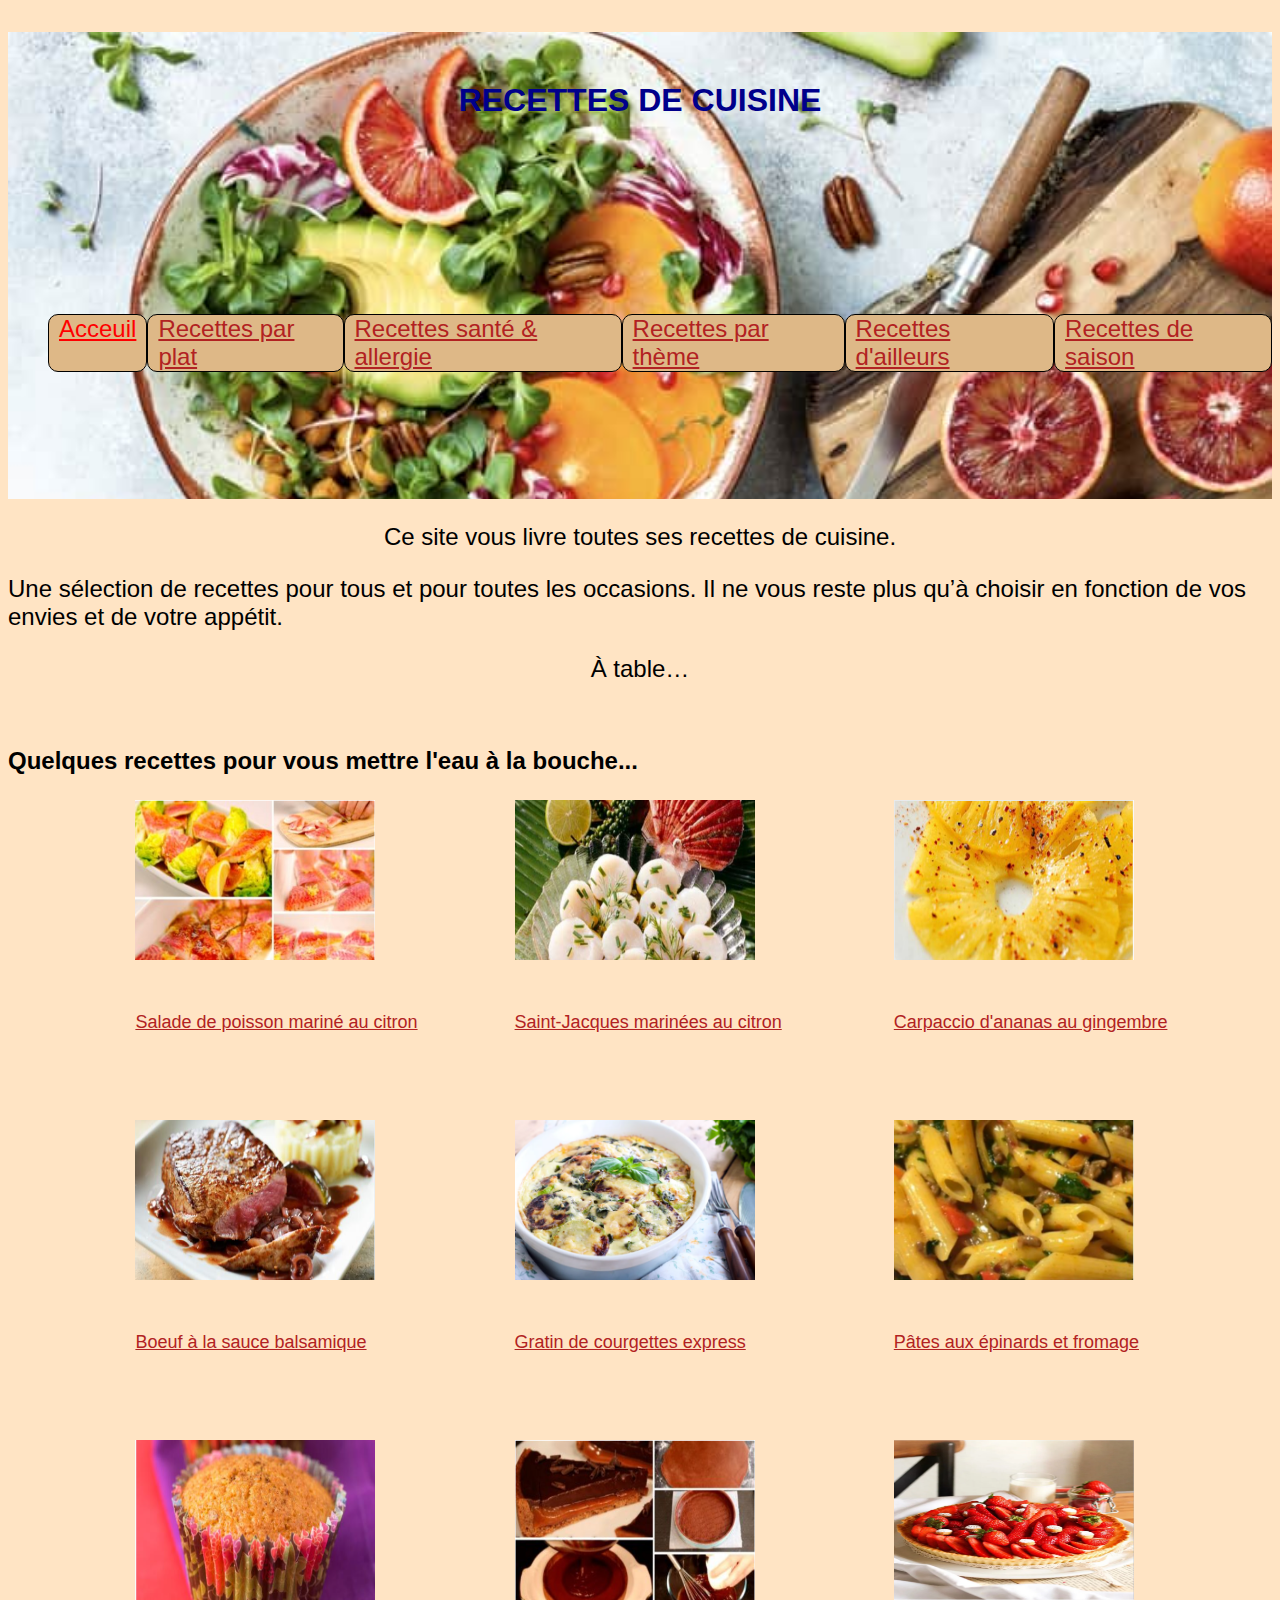
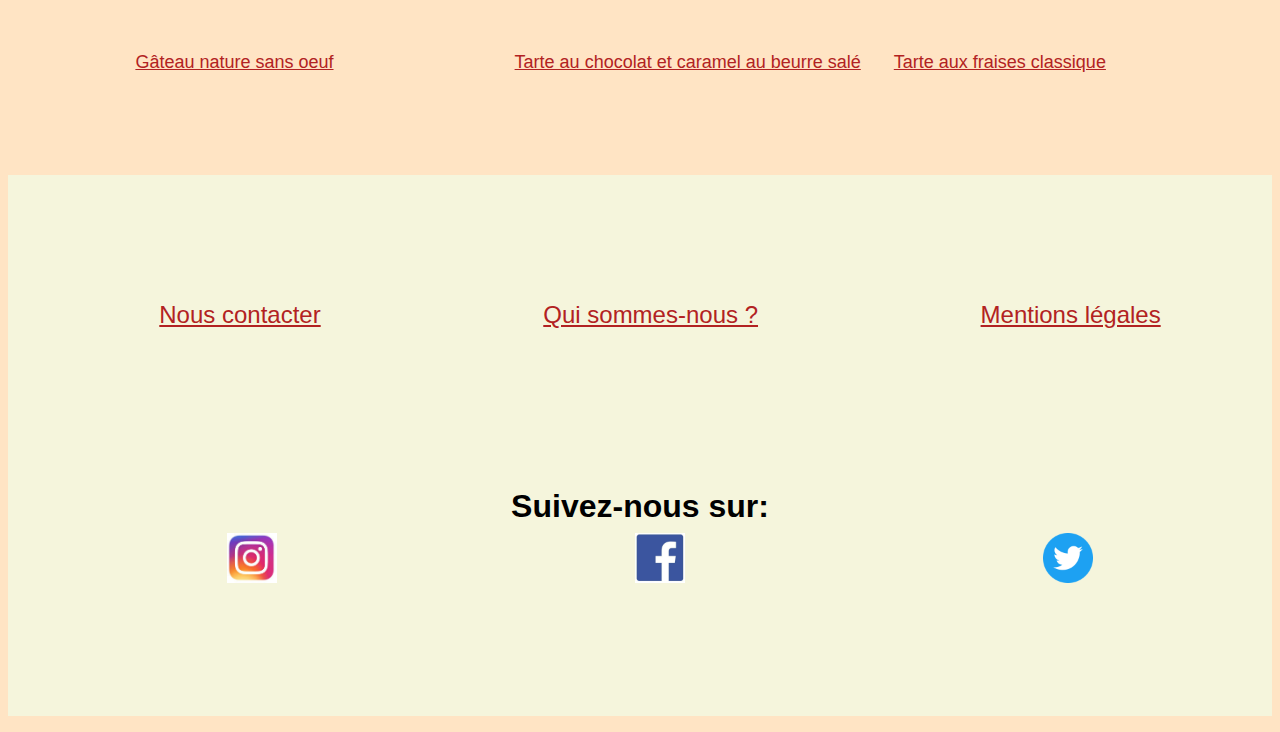
<file: index.html>
<!DOCTYPE html>
<html lang="fr">
<head>
    <meta charset="UTF-8">
    <meta name="viewport" content="width=device-width, initial-scale=1.0">
    <link rel="stylesheet" href="style.css">
    <title>Recettes de cuisine</title>
</head>

<body>
    <div class="first-div">
        <p>recettes de cuisine</p>
        <nav>
            <div class="nav-links">
                <ul>
                    <li class="active"><a href="index.html">Acceuil</a></li>
                    <li><a href="#">Recettes par plat</a></li>
                    <li><a href="#">Recettes santé & allergie</a></li>
                    <li><a href="#">Recettes par thème</a></li>
                    <li><a href="#">Recettes d'ailleurs</a></li>
                    <li><a href="#">Recettes de saison</a></li>
                </ul>
            </div>
            <img class="icone" src="img/menu-hamburger.png" alt="">
        </nav>
        
    </div>
    
    <div>
       <p class="center">Ce site vous livre toutes ses recettes de cuisine.</p>
       <p>Une sélection de recettes pour tous et pour toutes les occasions. Il ne vous reste plus qu’à choisir en fonction de vos envies et de votre appétit.</p>
       <p class ="center">À table…</p>
    </div>
    
    <div class="second-div">
        <p>Quelques recettes pour vous mettre l'eau à la bouche...</p>
    </div>
    
    <div class="container">

        <a href="Recettes/salade.html">
            <div>
                <img src="img/salade.png" alt="">
                <p>Salade de poisson mariné au citron</p>
            </div>
        </a>

        <a href="Recettes/stJacques.html">
            <div>
                <img src="img/saint-jacques.png" alt="">
                <p>Saint-Jacques marinées au citron</p>
            </div>
        </a>

        <a href="Recettes/carpaccio.html">
            <div>
                <img src="img/carpaccio-ananas.png" alt="">
                <p>Carpaccio d'ananas au gingembre</p>
            </div>
        </a>
      
        <a href="Recettes/boeuf.html">   
            <div>
                <img src="img/boeuf.png" alt="">
                <p>Boeuf à la sauce balsamique</p>
            </div>
        </a>
     

        <a href="Recettes/gratin.html">
            <div>
                <img src="img/gratin-courgettes.png" alt="">
                <p>Gratin de courgettes express</p>
            </div>  
        </a>
   
        <a href="Recettes/pates.html"> 
            <div>
                <img src="img/pâtes.png" alt="">
                <p>Pâtes aux épinards et fromage</p>
            </div>
        </a>
       

        <a href="Recettes/gateau.html">
            <div>
                <img src="img/gâteau.png" alt="">
                <p>Gâteau nature sans oeuf</p>
            </div>
        </a>
        
        <a href="Recettes/tarte-chocolat.html">
            <div>
                <img src="img/tarte-chocolat.png" alt="">
                <p>Tarte au chocolat et caramel au beurre salé</p>
            </div>    
        </a>

        <a href="Recettes/tarte-fraise.html">
            <div>
                <img src="img/tarte-fraise.png" alt="">
                <p>Tarte aux fraises classique</p>
    
            </div>
        </a>
    </div>

    <footer>
        <nav>
            <ul>
                <li><a href="#">Nous contacter</a></li>
                <li><a href="#">Qui sommes-nous ?</a></li>
                <li><a href="#">Mentions légales</a></li>
            </ul>
        </nav>

        <p class="follow">Suivez-nous sur:</p>
        <nav class="reseaux">
            <ul>
                <li><a href="https://www.instagram.com/"><img class="logo" src="img/logo-insta.jpg" alt=""></li></a>
                <li><a href="https://fr-fr.facebook.com/"><img class="logo" src="img/logo-facebook.png" alt=""></li></a>
                <li><a href="https://twitter.com/?lang=fr"><img class="logo" src="img/logo-twitter.png" alt=""></li></a>
            </ul>
        </nav>
    </footer>

</body>

<script>
    const menuHamburger = document.querySelector(".icone");
    const navLinks = document.querySelector(".nav-links");
    menuHamburger.addEventListener('click', () => {navLinks.classList.toggle('menu')});
</script>

</html>
</file>
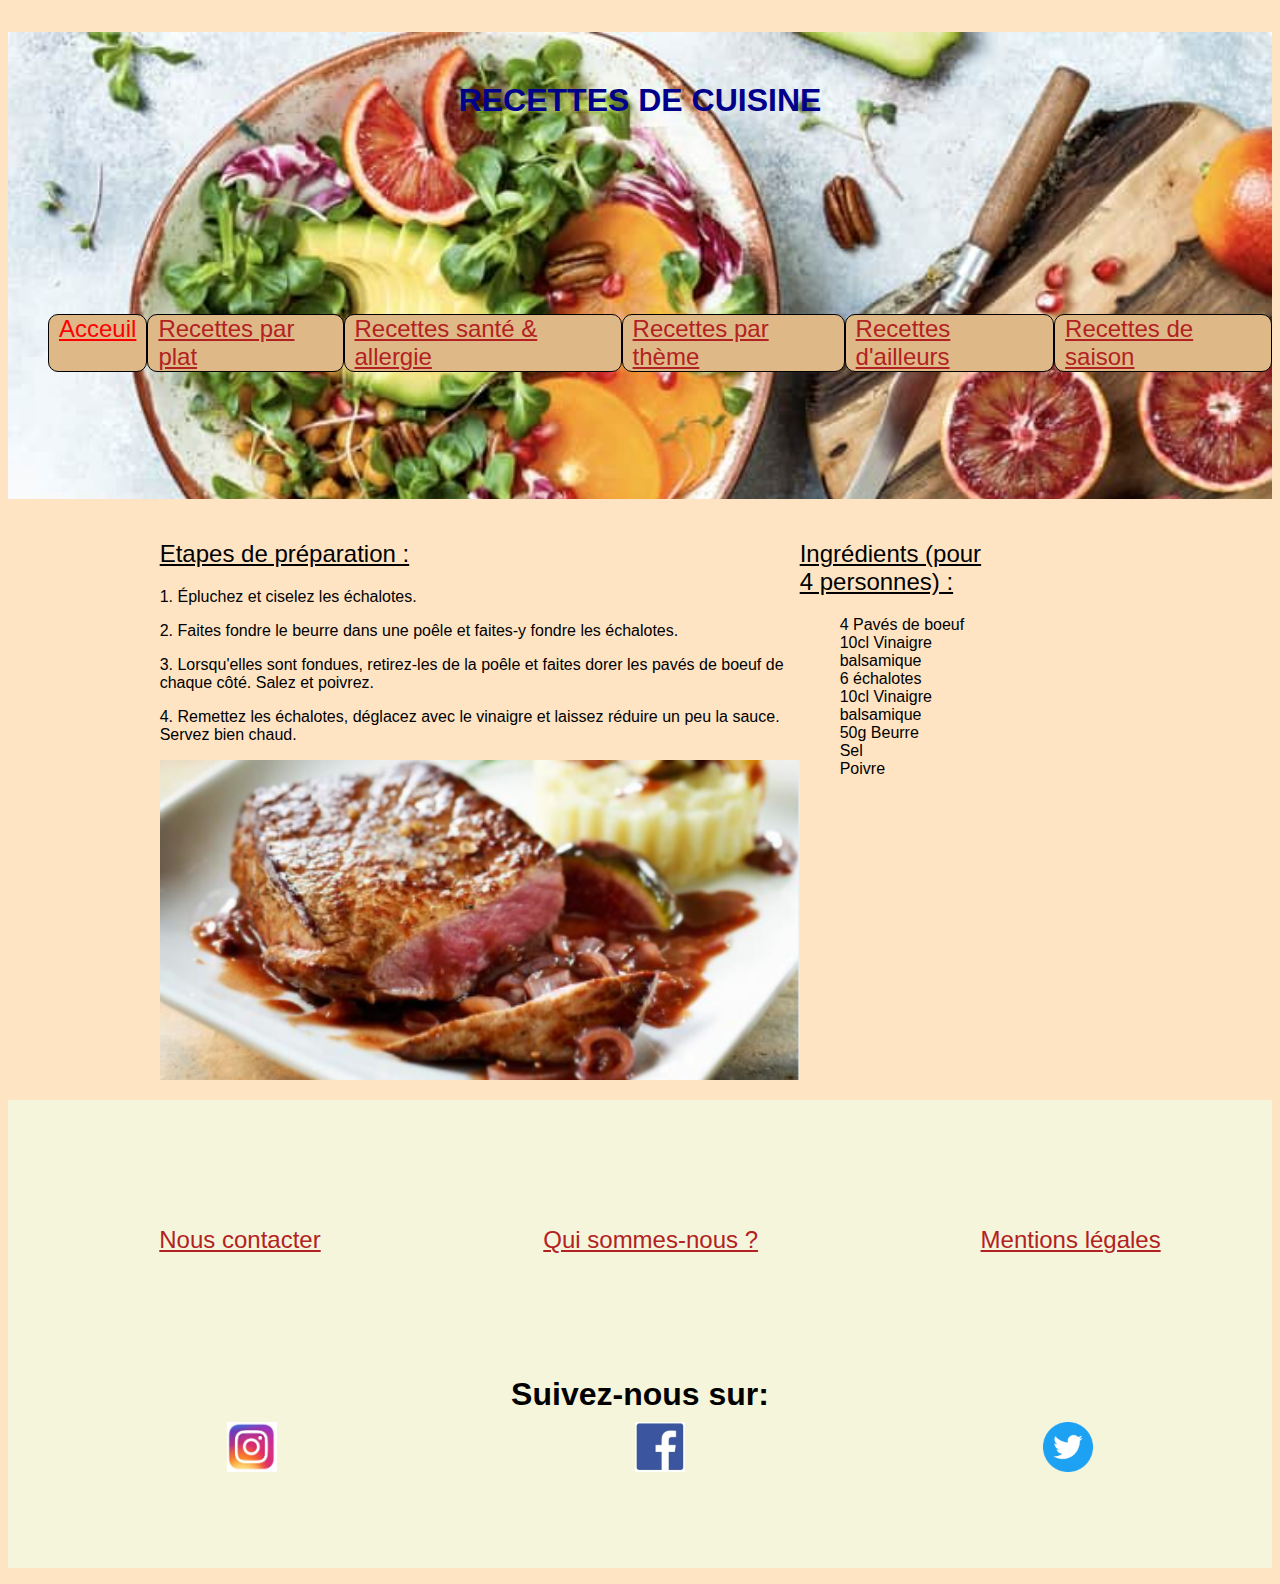
<file: Recettes/boeuf.html>
<!DOCTYPE html>
<html lang="fr">
<head>
    <meta charset="UTF-8">
    <meta name="viewport" content="width=device-width, initial-scale=1.0">
    <link rel="stylesheet" href="style.css">
    <title>Boeuf à la sauce balsamique</title>
</head>
<body>
    <div class="first-div">
        <p>recettes de cuisine</p>
        <nav>
            <div class="nav-links">
                <ul>
                    <li class="active"><a href="../index.html">Acceuil</a></li>
                    <li><a href="#">Recettes par plat</a></li>
                    <li><a href="#">Recettes santé & allergie</a></li>
                    <li><a href="#">Recettes par thème</a></li>
                    <li><a href="#">Recettes d'ailleurs</a></li>
                    <li><a href="#">Recettes de saison</a></li>
                </ul>
            </div>
            <img class="icone" src="img/menu-hamburger.png" alt="">
        </nav>
        
    </div>

    <h1></h1>
    
    <div class="second-div">
        <section>
            <h2>Etapes de préparation :</h2>
    
            <p>1. Épluchez et ciselez les échalotes.</p>
            <p>2. Faites fondre le beurre dans une poêle et faites-y fondre les échalotes.</p>
            <p>3. Lorsqu'elles sont fondues, retirez-les de la poêle et faites dorer les pavés de boeuf de chaque côté. Salez et poivrez.</p>
            <p>4. Remettez les échalotes, déglacez avec le vinaigre et laissez réduire un peu la sauce. Servez bien chaud.</p>
            
            <img src="img/boeuf.png" alt="">
        </section>

        <section>
            <h2>Ingrédients (pour 4 personnes) :</h2>
            <ul>
                <li>4 Pavés de boeuf</li>
                <li>10cl Vinaigre balsamique</li>
                <li>6 échalotes</li>
                <li>10cl Vinaigre balsamique</li>
                <li>50g Beurre</li>
                <li>Sel</li>
                <li>Poivre</li>
            </ul>
        </section>
    </div>
    
    <footer>
        <nav>
            <ul>
                <li><a href="#">Nous contacter</a></li>
                <li><a href="#">Qui sommes-nous ?</a></li>
                <li><a href="#">Mentions légales</a></li>
            </ul>
        </nav>

        <p class="follow">Suivez-nous sur:</p>
        <nav class="reseaux">
            <ul>
                <li><a href="https://www.instagram.com/"><img class="logo" src="img/logo-insta.jpg" alt=""></li></a>
                <li><a href="https://fr-fr.facebook.com/"><img class="logo" src="img/logo-facebook.png" alt=""></li></a>
                <li><a href="https://twitter.com/?lang=fr"><img class="logo" src="img/logo-twitter.png" alt=""></li></a>
            </ul>
        </nav>
    </footer>
    
</body>

<script>
    const menuHamburger = document.querySelector(".icone");
    const navLinks = document.querySelector(".nav-links");
    menuHamburger.addEventListener('click', () => {navLinks.classList.toggle('menu')});
</script>

</html>
</file>
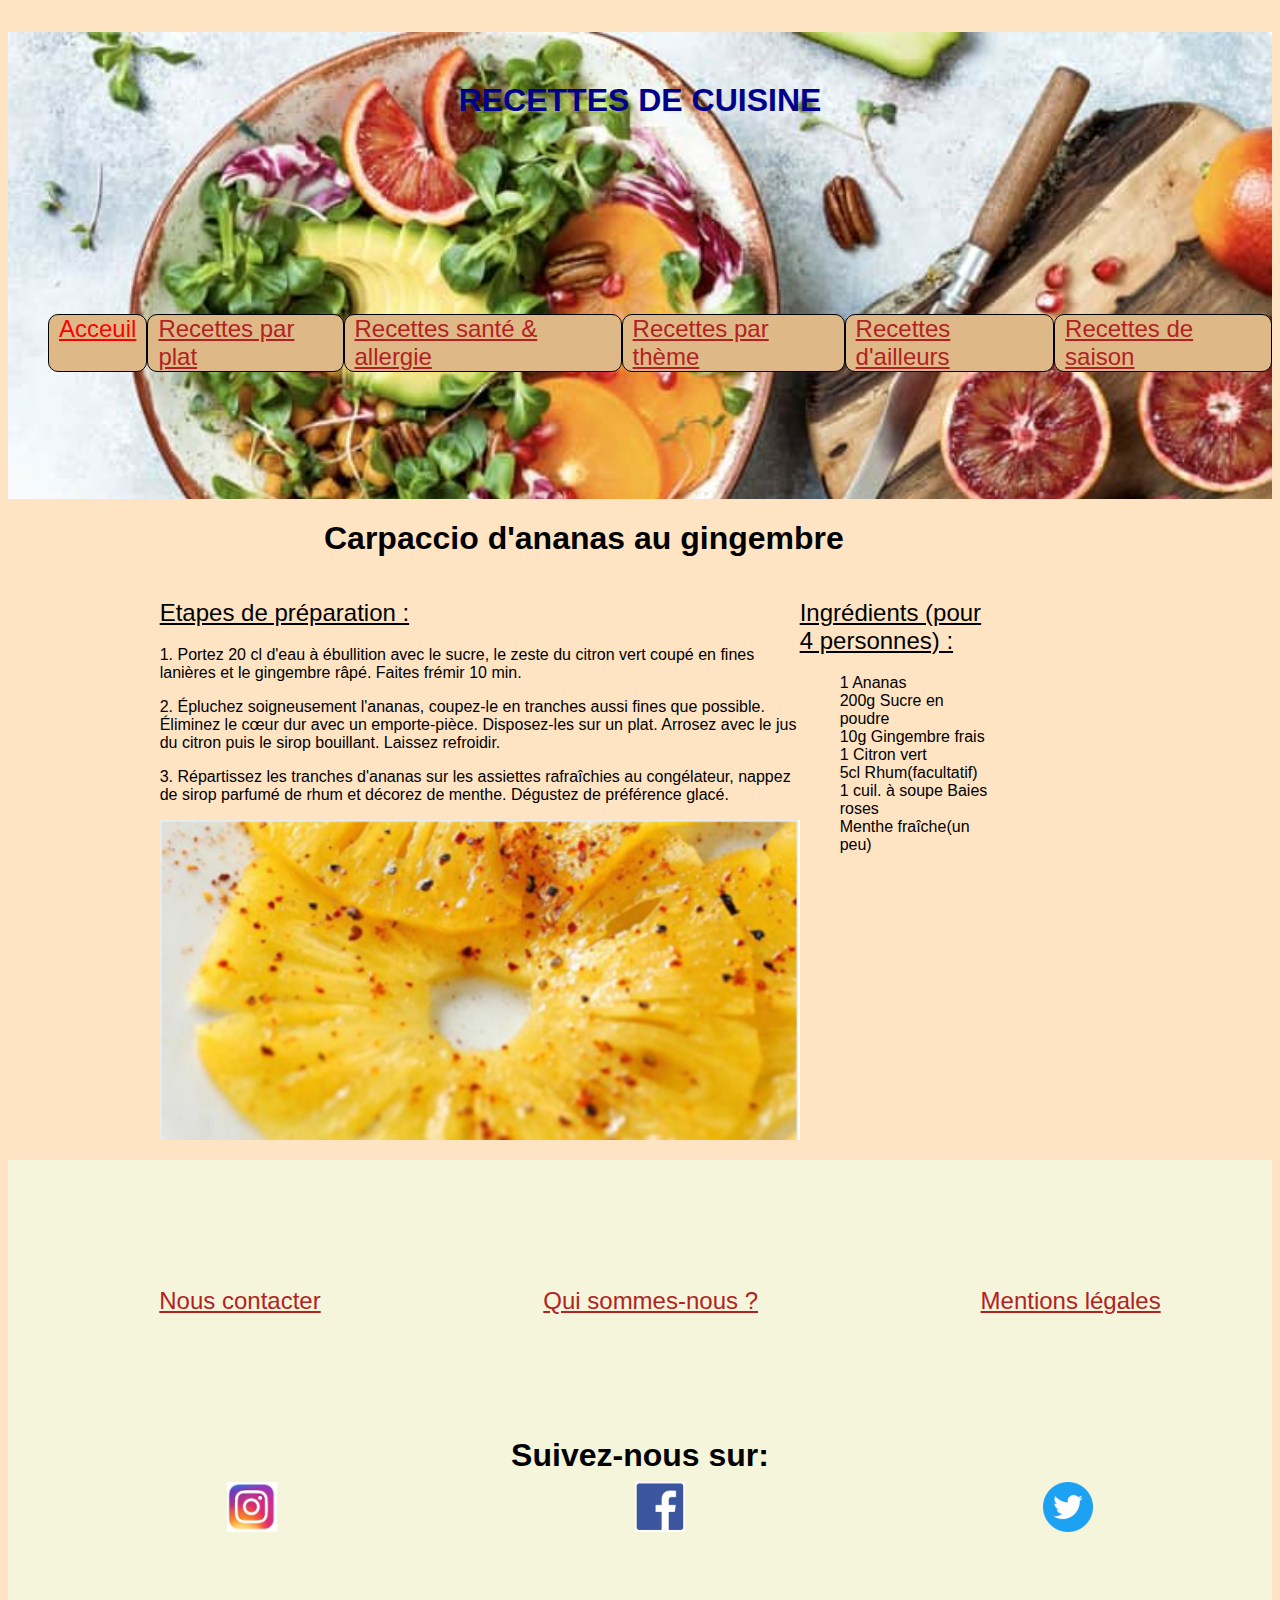
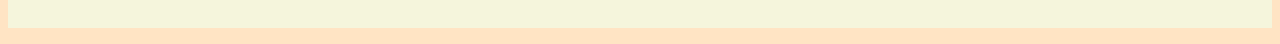
<file: Recettes/carpaccio.html>
<!DOCTYPE html>
<html lang="fr">
<head>
    <meta charset="UTF-8">
    <meta name="viewport" content="width=device-width, initial-scale=1.0">
    <link rel="stylesheet" href="style.css">
    <title>Carpaccio d'ananas au gingembre</title>
</head>
<body>
    <div class="first-div">
        <p>recettes de cuisine</p>
        <nav>
            <div class="nav-links">
                <ul>
                    <li class="active"><a href="../index.html">Acceuil</a></li>
                    <li><a href="plat.html">Recettes par plat</a></li>
                    <li><a href="sante-allergie.html">Recettes santé & allergie</a></li>
                    <li><a href="theme.html">Recettes par thème</a></li>
                    <li><a href="ailleurs.html">Recettes d'ailleurs</a></li>
                    <li><a href="saison.html">Recettes de saison</a></li>
                </ul>
            </div>
            <img class="icone" src="img/menu-hamburger.png" alt="">
        </nav>
        
    </div>


    <h1>Carpaccio d'ananas au gingembre</h1>
    
    <div class="second-div">
        <section>
            <h2>Etapes de préparation :</h2>
    
            <p>1. Portez 20 cl d'eau à ébullition avec le sucre, le zeste du citron vert coupé en fines lanières et le gingembre râpé. Faites frémir 10 min.</p>
            <p>2. Épluchez soigneusement l'ananas, coupez-le en tranches aussi fines que possible. Éliminez le cœur dur avec un emporte-pièce. Disposez-les sur un plat. Arrosez avec le jus du citron puis le sirop bouillant. Laissez refroidir.</p>
            <p>3. Répartissez les tranches d'ananas sur les assiettes rafraîchies au congélateur, nappez de sirop parfumé de rhum et décorez de menthe. Dégustez de préférence glacé.</p>
            
            <img src="img/carpaccio-ananas.png" alt="">
        </section>

        <section>
            <h2>Ingrédients (pour 4 personnes) :</h2>
            <ul>
                <li>1 Ananas</li>
                <li>200g Sucre en poudre</li>
                <li>10g Gingembre frais</li>
                <li>1 Citron vert</li>
                <li>5cl Rhum(facultatif)</li>
                <li>1 cuil. à soupe Baies roses</li>
                <li>Menthe fraîche(un peu)</li>
            </ul>
        </section>
    </div>

    <footer>
        <nav>
            <ul>
                <li><a href="#">Nous contacter</a></li>
                <li><a href="#">Qui sommes-nous ?</a></li>
                <li><a href="#">Mentions légales</a></li>
            </ul>
        </nav>

        <p class="follow">Suivez-nous sur:</p>
        <nav class="reseaux">
            <ul>
                <li><a href="https://www.instagram.com/"><img class="logo" src="img/logo-insta.jpg" alt=""></li></a>
                <li><a href="https://fr-fr.facebook.com/"><img class="logo" src="img/logo-facebook.png" alt=""></li></a>
                <li><a href="https://twitter.com/?lang=fr"><img class="logo" src="img/logo-twitter.png" alt=""></li></a>
            </ul>
        </nav>
    </footer>
    
</body>

<script>
    const menuHamburger = document.querySelector(".icone");
    const navLinks = document.querySelector(".nav-links");
    menuHamburger.addEventListener('click', () => {navLinks.classList.toggle('menu')});
</script>

</html>
</file>
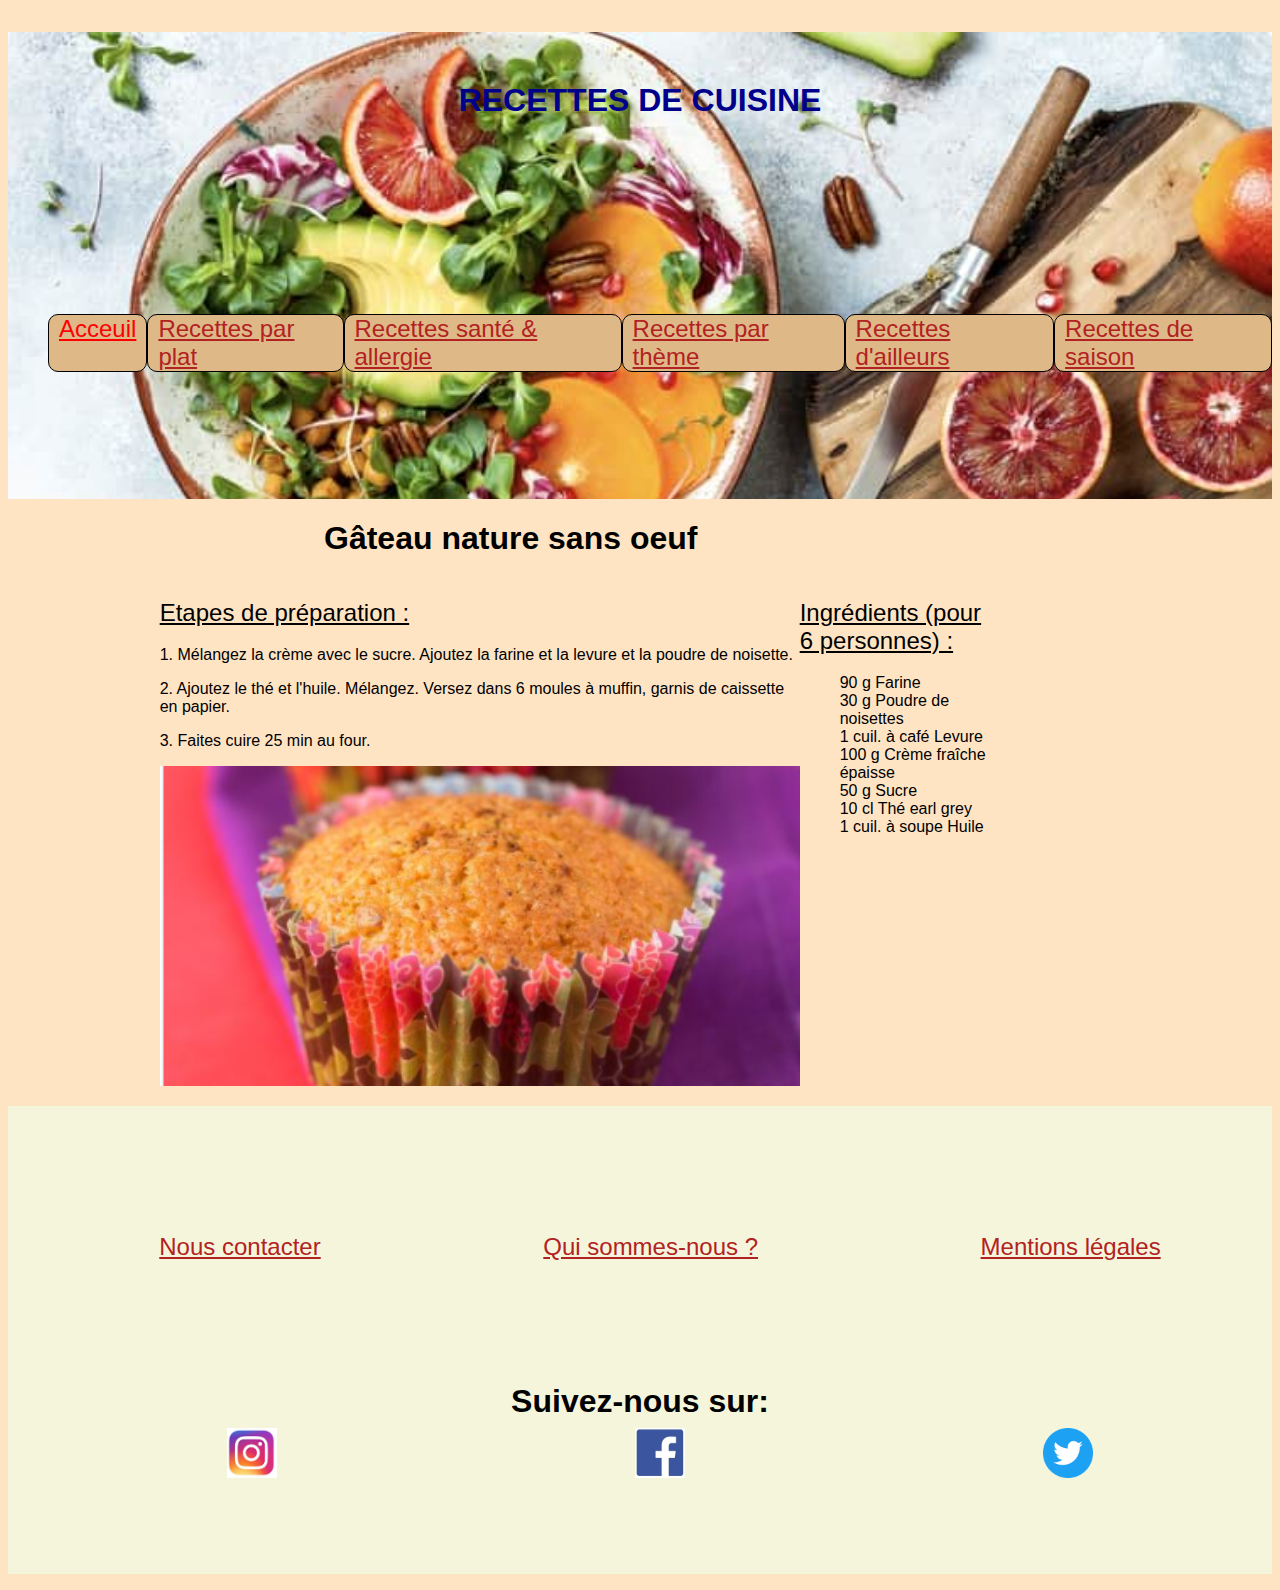
<file: Recettes/gateau.html>
<!DOCTYPE html>
<html lang="fr">
<head>
    <meta charset="UTF-8">
    <meta name="viewport" content="width=device-width, initial-scale=1.0">
    <link rel="stylesheet" href="style.css">
    <title>Gâteau nature sans oeuf</title>
</head>
<body>
    <div class="first-div">
        <p>recettes de cuisine</p>
        <nav>
            <div class="nav-links">
                <ul>
                    <li class="active"><a href="../index.html">Acceuil</a></li>
                    <li><a href="plat.html">Recettes par plat</a></li>
                    <li><a href="sante-allergie.html">Recettes santé & allergie</a></li>
                    <li><a href="theme.html">Recettes par thème</a></li>
                    <li><a href="ailleurs.html">Recettes d'ailleurs</a></li>
                    <li><a href="saison.html">Recettes de saison</a></li>
                </ul>
            </div>
            <img class="icone" src="img/menu-hamburger.png" alt="">
        </nav>
        
    </div>


    <h1>Gâteau nature sans oeuf</h1>
    
    <div class="second-div">
        <section>
            <h2>Etapes de préparation :</h2>
    
            <p>1. Mélangez la crème avec le sucre. Ajoutez la farine et la levure et la poudre de noisette.</p>
            <p>2. Ajoutez le thé et l'huile. Mélangez. Versez dans 6 moules à muffin, garnis de caissette en papier.</p>
            <p>3. Faites cuire 25 min au four.</p>
            
            <img src="img/gâteau.png" alt="">
        </section>

        <section>
            <h2>Ingrédients (pour 6 personnes) :</h2>
            <ul>
                <li>90 g Farine</li>
                <li>30 g Poudre de noisettes</li>
                <li>1 cuil. à café Levure</li>
                <li>100 g Crème fraîche épaisse</li>
                <li>50 g Sucre</li>
                <li>10 cl Thé earl grey</li>
                <li>1 cuil. à soupe Huile</li>
            </ul>
        </section>
    </div>

    <footer>
        <nav>
            <ul>
                <li><a href="#">Nous contacter</a></li>
                <li><a href="#">Qui sommes-nous ?</a></li>
                <li><a href="#">Mentions légales</a></li>
            </ul>
        </nav>

        <p class="follow">Suivez-nous sur:</p>
        <nav class="reseaux">
            <ul>
                <li><a href="https://www.instagram.com/"><img class="logo" src="img/logo-insta.jpg" alt=""></li></a>
                <li><a href="https://fr-fr.facebook.com/"><img class="logo" src="img/logo-facebook.png" alt=""></li></a>
                <li><a href="https://twitter.com/?lang=fr"><img class="logo" src="img/logo-twitter.png" alt=""></li></a>
            </ul>
        </nav>
    </footer>
    
</body>

<script>
    const menuHamburger = document.querySelector(".icone");
    const navLinks = document.querySelector(".nav-links");
    menuHamburger.addEventListener('click', () => {navLinks.classList.toggle('menu')});
</script>

</html>
</file>
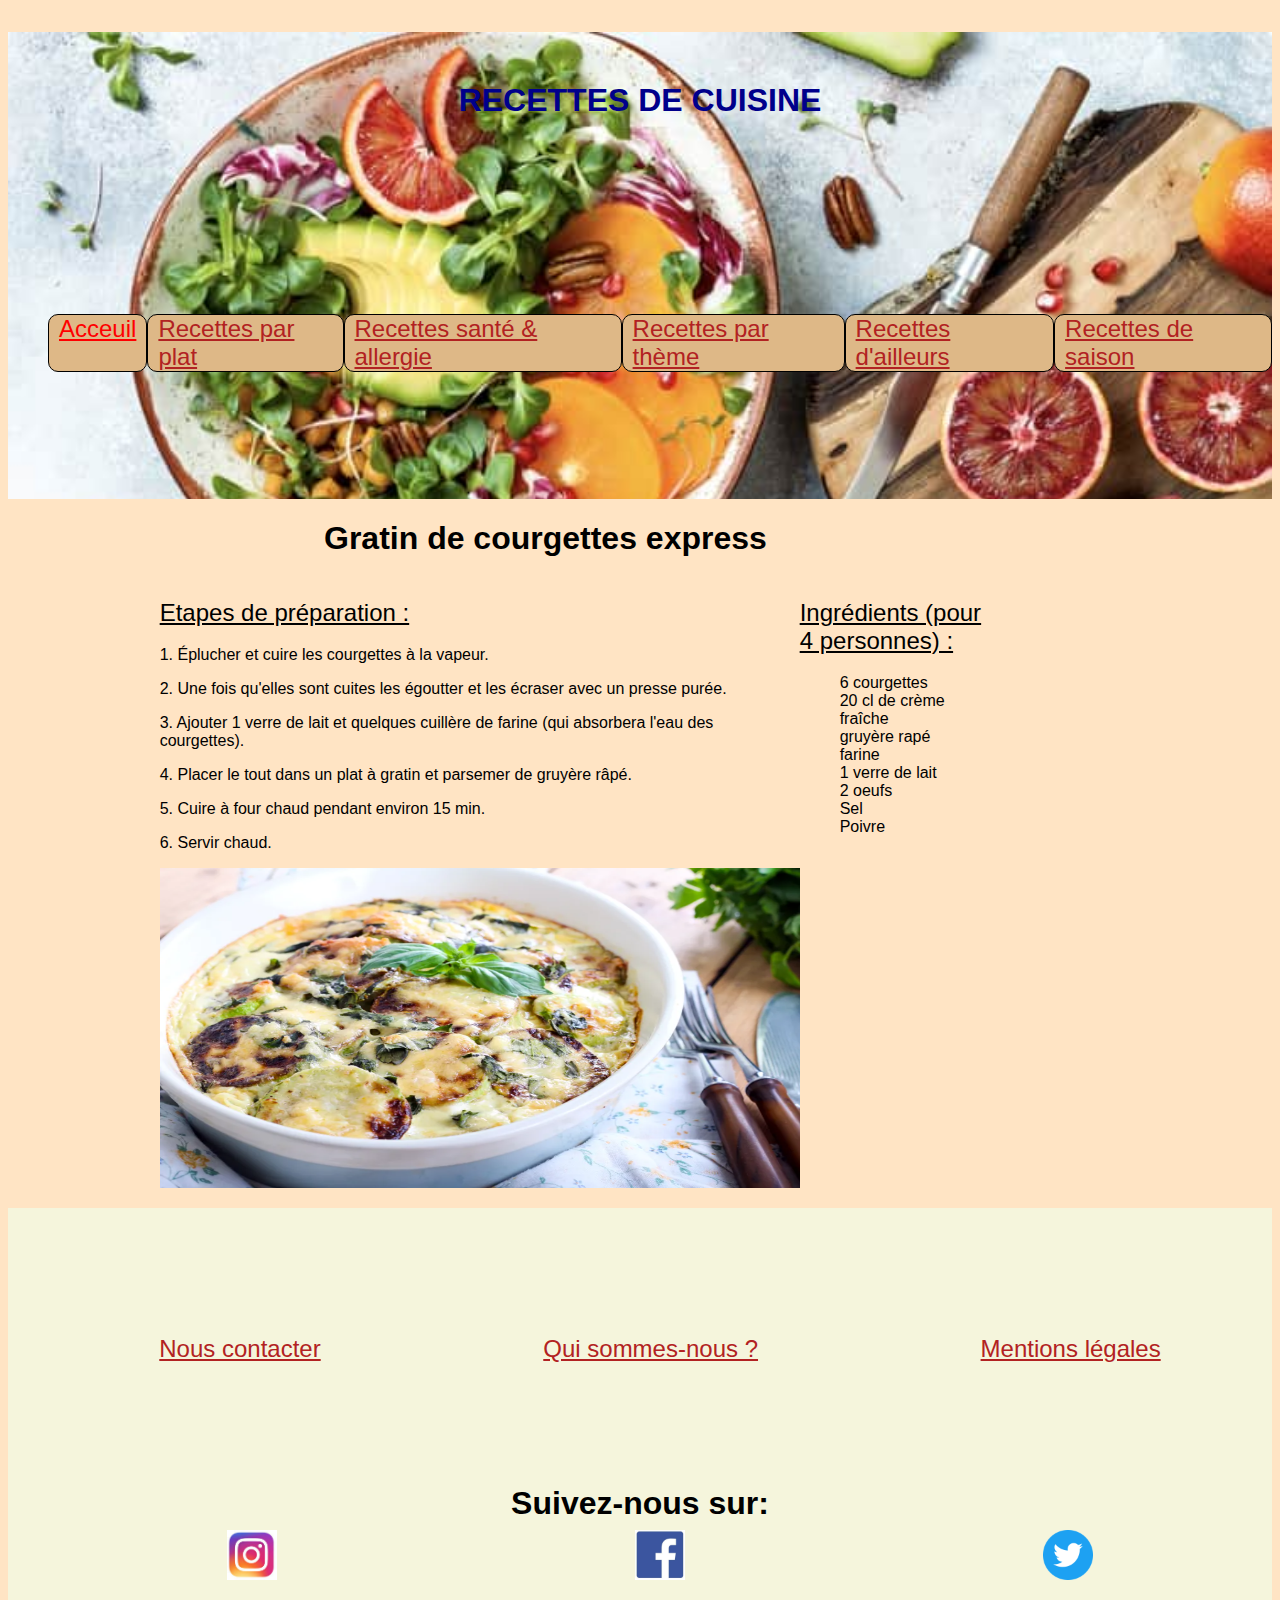
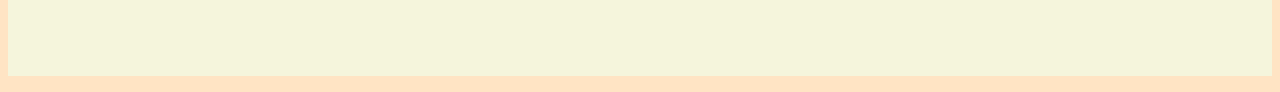
<file: Recettes/gratin.html>
<!DOCTYPE html>
<html lang="fr">
<head>
    <meta charset="UTF-8">
    <meta name="viewport" content="width=device-width, initial-scale=1.0">
    <link rel="stylesheet" href="style.css">
    <title>Gratin de courgettes express</title>
</head>
<body>
    <div class="first-div">
        <p>recettes de cuisine</p>
        <nav>
            <div class="nav-links">
                <ul>
                    <li class="active"><a href="../index.html">Acceuil</a></li>
                    <li><a href="plat.html">Recettes par plat</a></li>
                    <li><a href="sante-allergie.html">Recettes santé & allergie</a></li>
                    <li><a href="theme.html">Recettes par thème</a></li>
                    <li><a href="ailleurs.html">Recettes d'ailleurs</a></li>
                    <li><a href="saison.html">Recettes de saison</a></li>
                </ul>
            </div>
            <img class="icone" src="img/menu-hamburger.png" alt="">
        </nav>
        
    </div>


    <h1>Gratin de courgettes express</h1>
    
    <div class="second-div">
        <section>
            <h2>Etapes de préparation :</h2>
            <p>1. Éplucher et cuire les courgettes à la vapeur.
            <p>2. Une fois qu'elles sont cuites les égoutter et les écraser avec un presse purée.</p>   
            <p>3. Ajouter 1 verre de lait et quelques cuillère de farine (qui absorbera l'eau des courgettes).</p>    
            <p>4. Placer le tout dans un plat à gratin et parsemer de gruyère râpé.</p>     
            <p>5. Cuire à four chaud pendant environ 15 min.</p>    
            <p>6. Servir chaud.</p>
            
            <img src="img/gratin-courgettes.png" alt="">
        </section>

        <section>
            <h2>Ingrédients (pour 4 personnes) :</h2>
            <ul>
                <li>6 courgettes</li>
                <li>20 cl de crème fraîche</li>
                <li>gruyère rapé</li>
                <li>farine</li>
                <li>1 verre de lait</li>
                <li>2 oeufs</li>
                <li>Sel</li>
                <li>Poivre</li>
            </ul>
        </section>
    </div>
    
    <footer>
        <nav>
            <ul>
                <li><a href="#">Nous contacter</a></li>
                <li><a href="#">Qui sommes-nous ?</a></li>
                <li><a href="#">Mentions légales</a></li>
            </ul>
        </nav>

        <p class="follow">Suivez-nous sur:</p>
        <nav class="reseaux">
            <ul>
                <li><a href="https://www.instagram.com/"><img class="logo" src="img/logo-insta.jpg" alt=""></li></a>
                <li><a href="https://fr-fr.facebook.com/"><img class="logo" src="img/logo-facebook.png" alt=""></li></a>
                <li><a href="https://twitter.com/?lang=fr"><img class="logo" src="img/logo-twitter.png" alt=""></li></a>
            </ul>
        </nav>
    </footer>

</body>



<script>
    const menuHamburger = document.querySelector(".icone");
    const navLinks = document.querySelector(".nav-links");
    menuHamburger.addEventListener('click', () => {navLinks.classList.toggle('menu')});
</script>

</html>
</file>
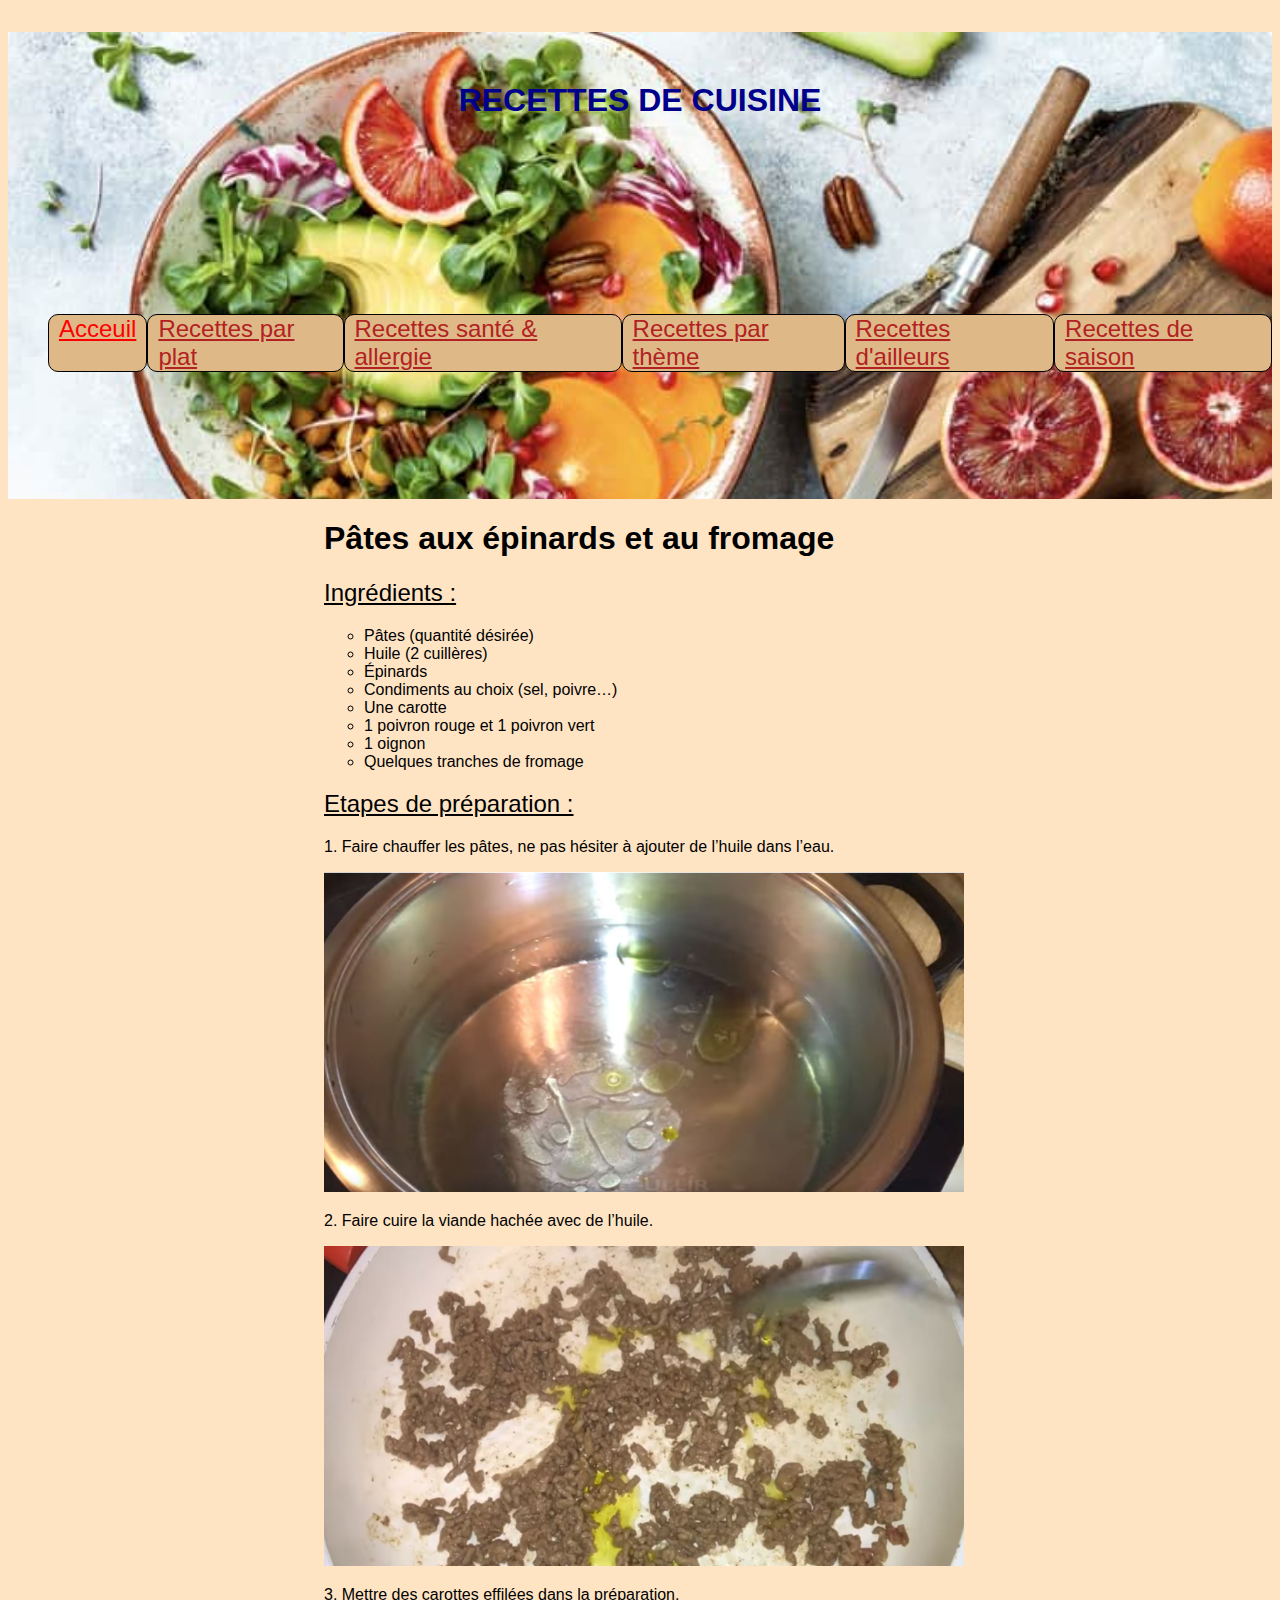
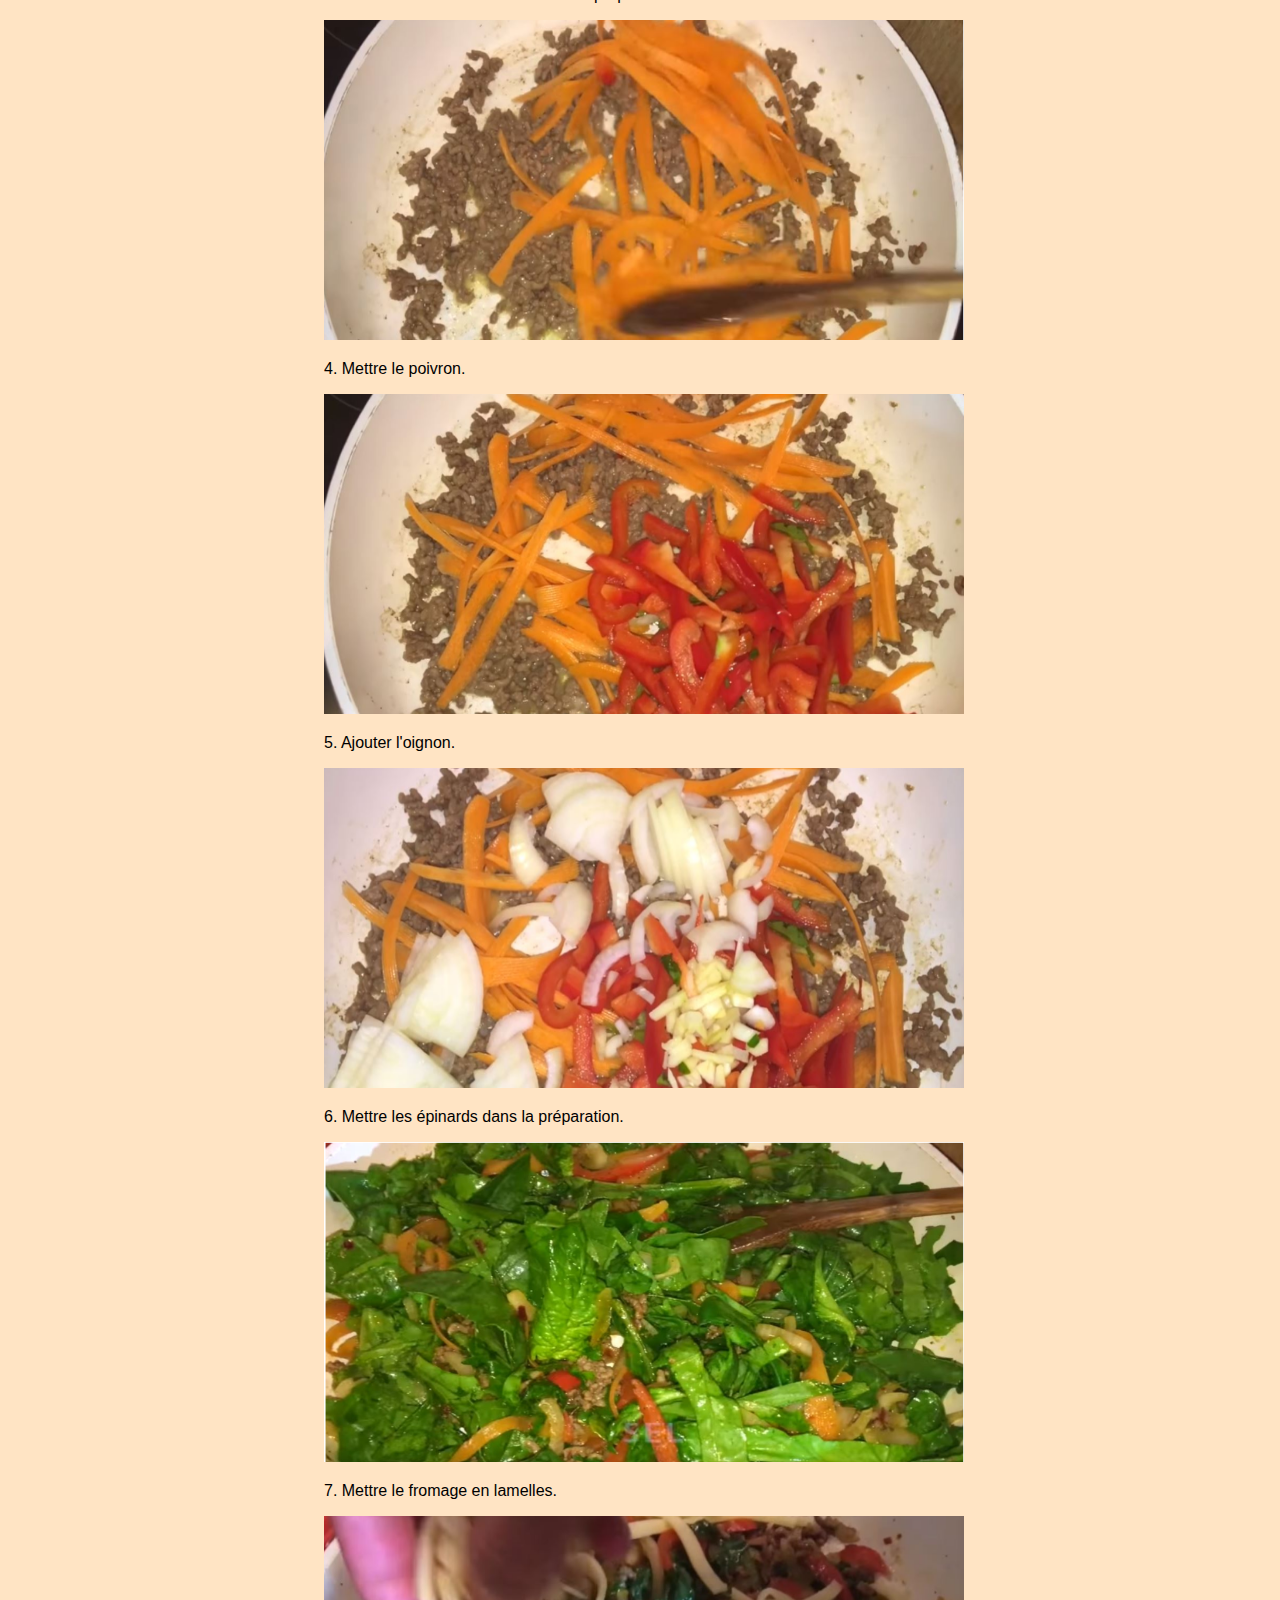
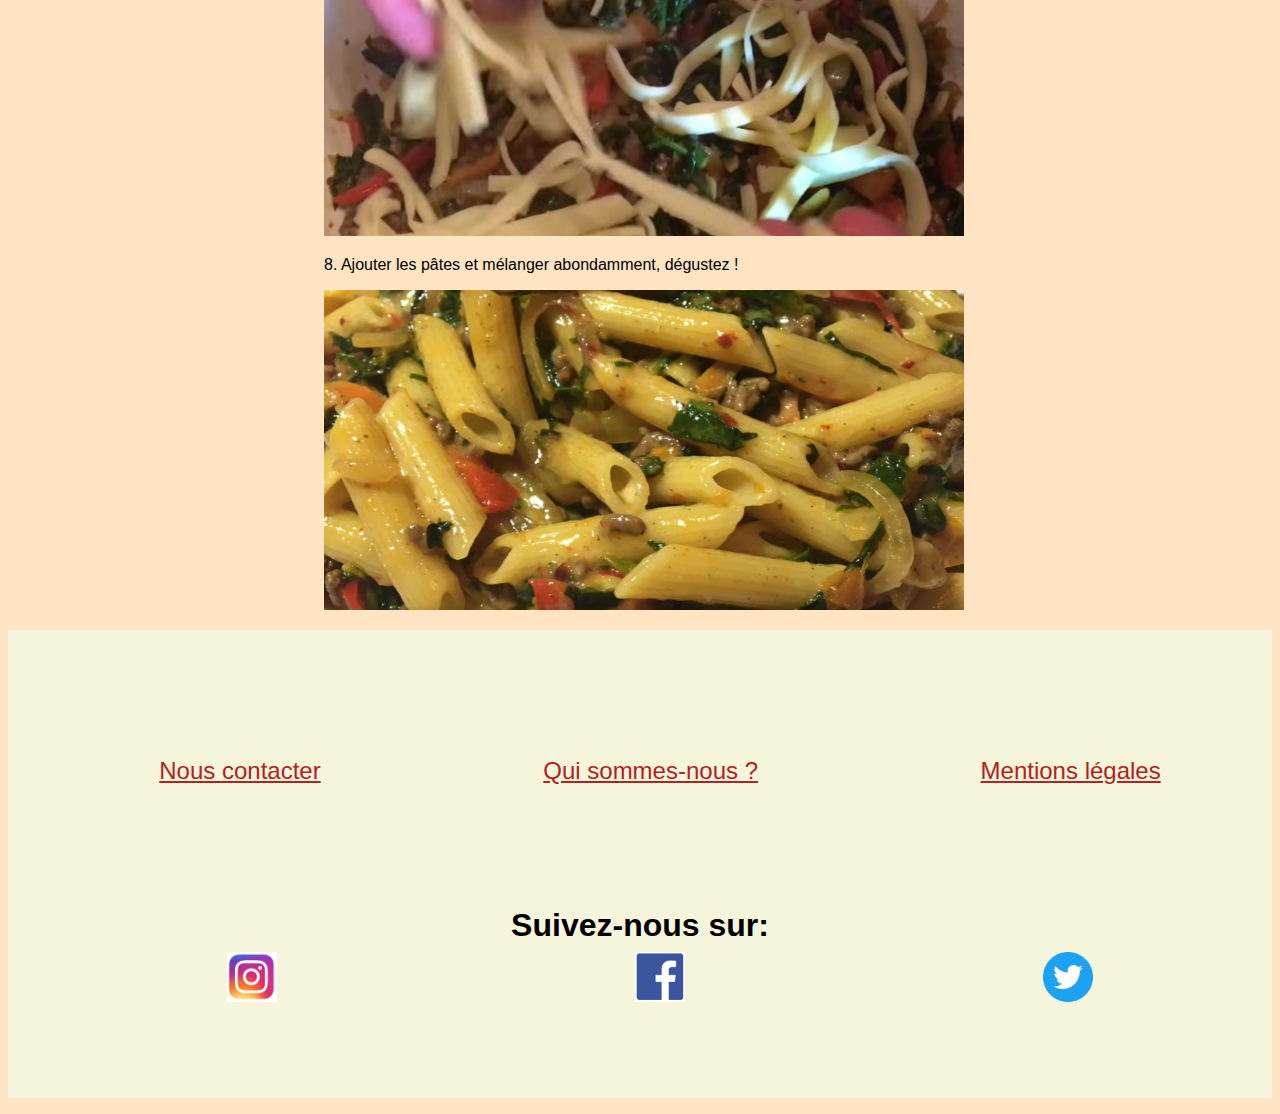
<file: Recettes/pates.html>
<!DOCTYPE html>
<html lang="fr">
<head>
    <meta charset="UTF-8">
    <meta name="viewport" content="width=device-width, initial-scale=1.0">
    <link rel="stylesheet" href="style.css">
    <title>Pâtes aux épinards et au fromage</title>
</head>
<body>
    <div class="first-div">
        <p>recettes de cuisine</p>
        <nav>
            <div class="nav-links">
                <ul>
                    <li class="active"><a href="../index.html">Acceuil</a></li>
                    <li><a href="plat.html">Recettes par plat</a></li>
                    <li><a href="sante-allergie.html">Recettes santé & allergie</a></li>
                    <li><a href="theme.html">Recettes par thème</a></li>
                    <li><a href="ailleurs.html">Recettes d'ailleurs</a></li>
                    <li><a href="saison.html">Recettes de saison</a></li>
                </ul>
            </div>
            <img class="icone" src="img/menu-hamburger.png" alt="">
        </nav>
        
    </div>

    <h1>Pâtes aux épinards et au fromage</h1>

    <div class="main-div">
        <h2>Ingrédients :</h2>
        <ul>
            <li>Pâtes (quantité désirée)</li>
            <li>Huile (2 cuillères)</li>
            <li>Épinards</li>
            <li>Condiments au choix (sel, poivre…)</li>
            <li>Une carotte</li>
            <li>1 poivron rouge et 1 poivron vert</li>
            <li>1 oignon</li>
            <li>Quelques tranches de fromage</li>
        </ul>
    
        <h2>Etapes de préparation :</h2>

        <p>1. Faire chauffer les pâtes, ne pas hésiter à ajouter de l’huile dans l’eau.</p>
        <img src="img/img7.png" alt="">
        <p>2. Faire cuire la viande hachée avec de l’huile.</p>
        <img src="img/img8.png" alt="">
        <p>3. Mettre des carottes effilées dans la préparation.</p>
        <img src="img/img9.png" alt="">
        <p>4. Mettre le poivron.</p>
        <img src="img/img10.png" alt="">
        <p>5. Ajouter l'oignon.</p>
        <img src="img/img11.png" alt="">
        <p>6. Mettre les épinards dans la préparation.</p>
        <img src="img/img12.png" alt="">
        <p>7. Mettre le fromage en lamelles.</p>
        <img src="img/img13.png" alt="">
        <p>8. Ajouter les pâtes et mélanger abondamment, dégustez !</p>
        <img src="img/img14.png" alt="">        

    </div>

    <footer>
        <nav>
            <ul>
                <li><a href="#">Nous contacter</a></li>
                <li><a href="#">Qui sommes-nous ?</a></li>
                <li><a href="#">Mentions légales</a></li>
            </ul>
        </nav>

        <p class="follow">Suivez-nous sur:</p>
        <nav class="reseaux">
            <ul>
                <li><a href="https://www.instagram.com/"><img class="logo" src="img/logo-insta.jpg" alt=""></li></a>
                <li><a href="https://fr-fr.facebook.com/"><img class="logo" src="img/logo-facebook.png" alt=""></li></a>
                <li><a href="https://twitter.com/?lang=fr"><img class="logo" src="img/logo-twitter.png" alt=""></li></a>
            </ul>
        </nav>
    </footer>
    
</body>

<script>
    const menuHamburger = document.querySelector(".icone");
    const navLinks = document.querySelector(".nav-links");
    menuHamburger.addEventListener('click', () => {navLinks.classList.toggle('menu')});
</script>

</html>
</file>
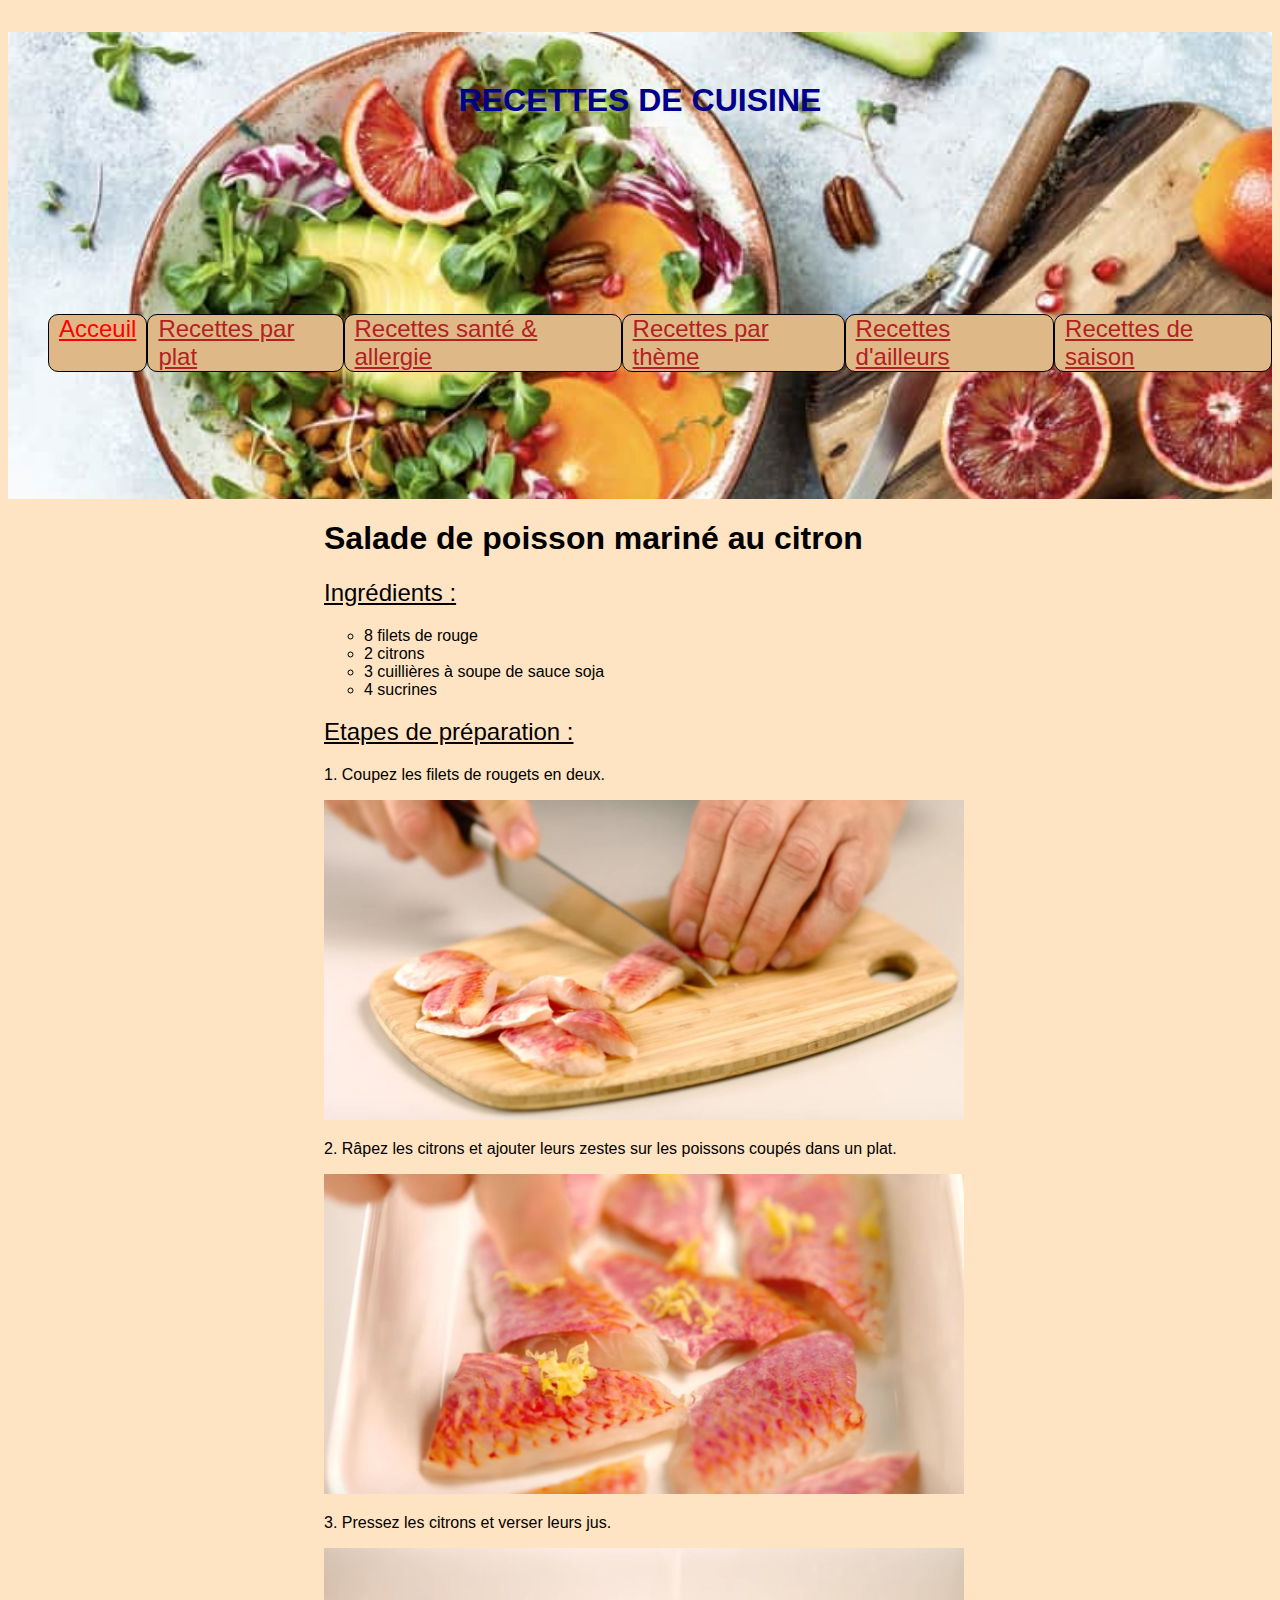
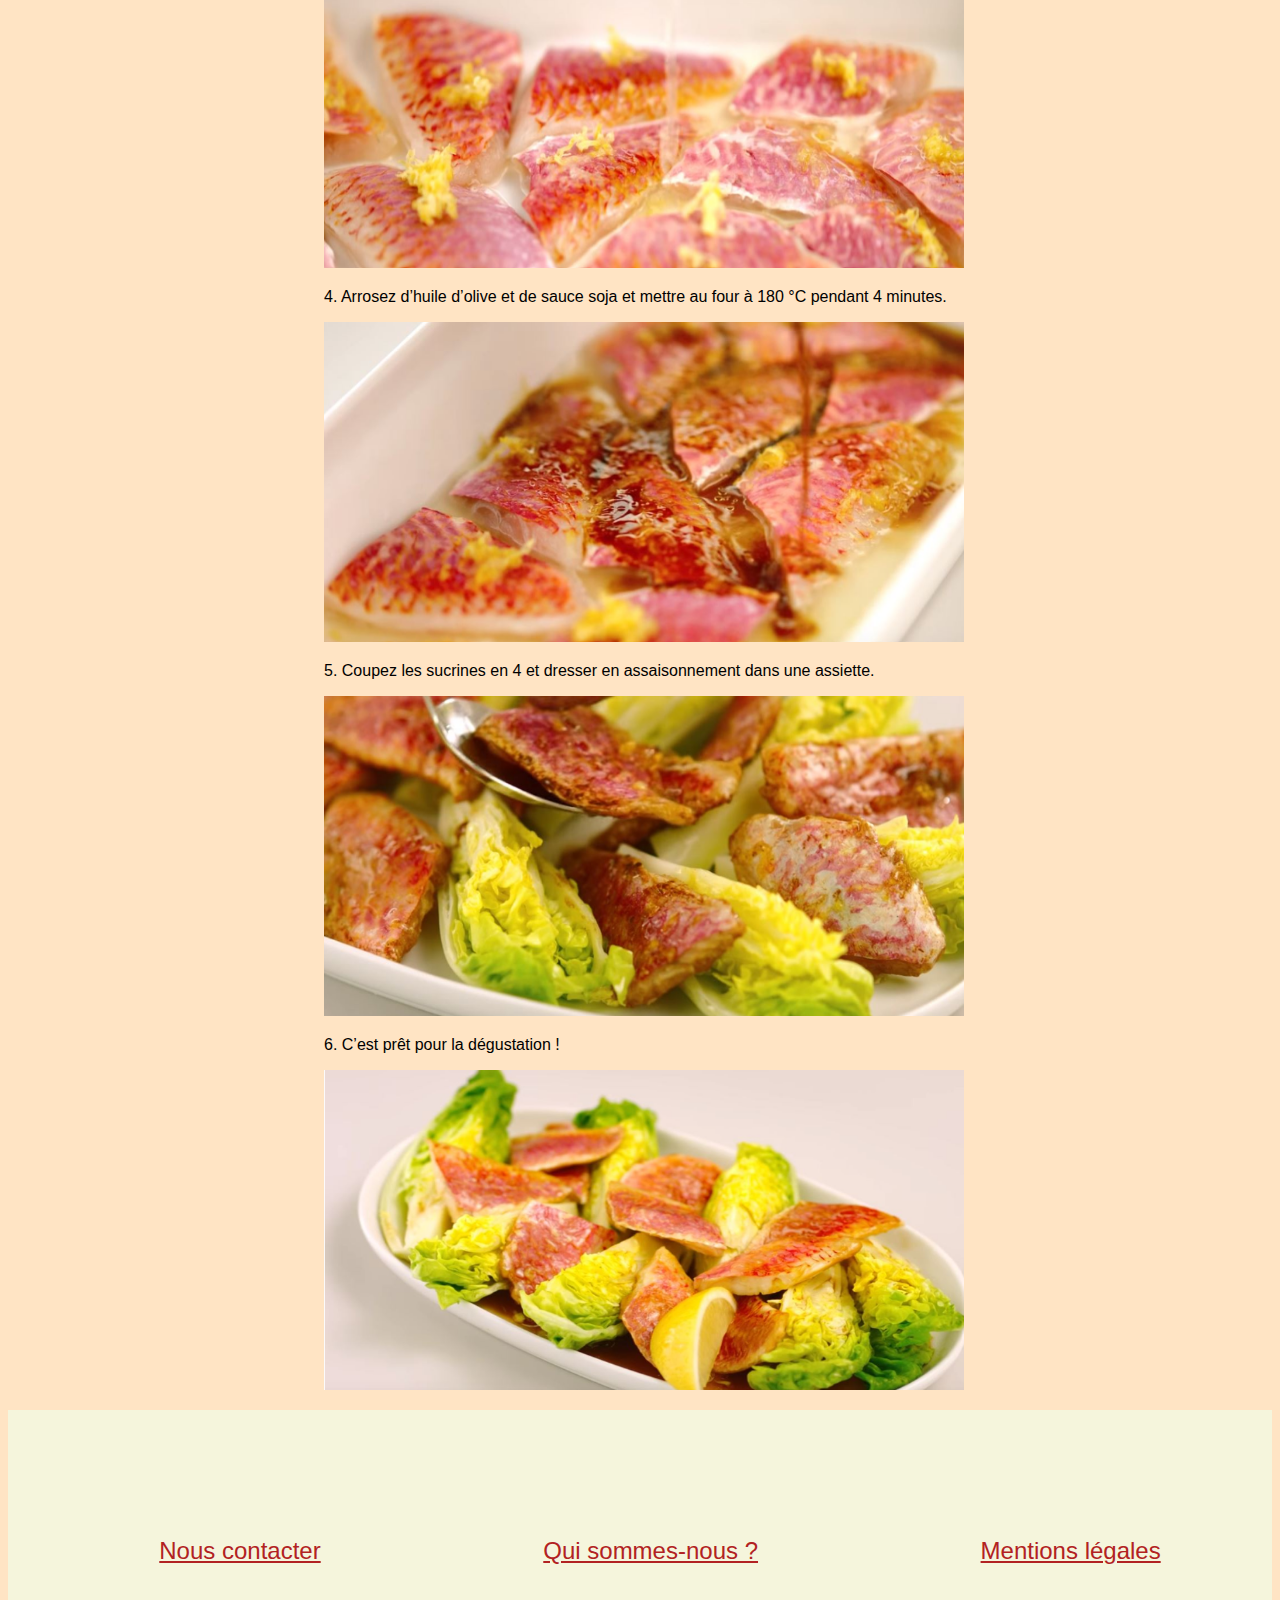
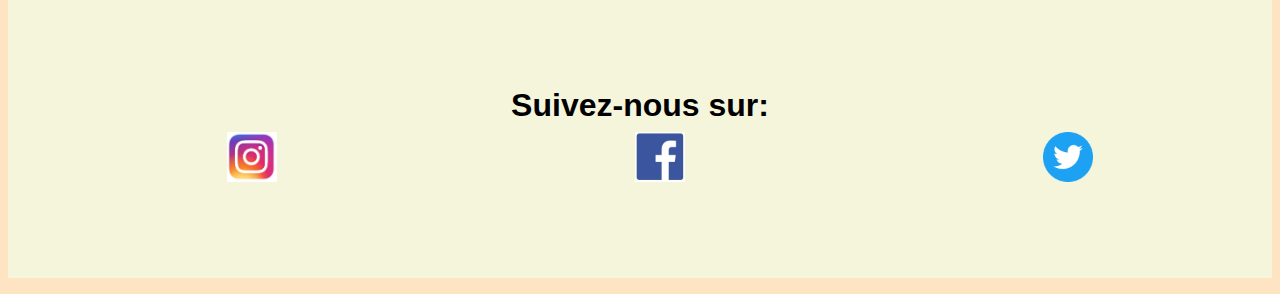
<file: Recettes/salade.html>
<!DOCTYPE html>
<html lang="fr">
<head>
    <meta charset="UTF-8">
    <meta name="viewport" content="width=device-width, initial-scale=1.0">
    <link rel="stylesheet" href="style.css">
    <title>Salade de poisson mariné au citron</title>
</head>
<body>
    <div class="first-div">
        <p>recettes de cuisine</p>
        <nav>
            <div class="nav-links">
                <ul>
                    <li class="active"><a href="../index.html">Acceuil</a></li>
                    <li><a href="plat.html">Recettes par plat</a></li>
                    <li><a href="sante-allergie.html">Recettes santé & allergie</a></li>
                    <li><a href="theme.html">Recettes par thème</a></li>
                    <li><a href="ailleurs.html">Recettes d'ailleurs</a></li>
                    <li><a href="saison.html">Recettes de saison</a></li>
                </ul>
            </div>
            <img class="icone" src="img/menu-hamburger.png" alt="">
        </nav>
        
    </div>

    <h1>Salade de poisson mariné au citron</h1>

    <div class="main-div">
        <h2>Ingrédients :</h2>
        <ul>
            <li>8 filets de rouge</li>
            <li>2 citrons</li>
            <li>3 cuillières à soupe de sauce soja</li>
            <li>4 sucrines</li>
        </ul>
    
        <h2>Etapes de préparation :</h2>

        <p>1. Coupez les filets de rougets en deux.</p>
        <img src="img/img1.png" alt="">
        <p>2. Râpez les citrons et ajouter leurs zestes sur les poissons coupés dans un plat.</p>
        <img src="img/img2.png" alt="">
        <p>3. Pressez les citrons et verser leurs jus.</p>
        <img src="img/img3.png" alt="">
        <p>4. Arrosez d’huile d’olive et de sauce soja et mettre au four à 180 °C pendant 4 minutes.</p>
        <img src="img/img4.png" alt="">
        <p>5. Coupez les sucrines en 4 et dresser en assaisonnement dans une assiette.</p>
        <img src="img/img5.png" alt="">
        <p>6. C’est prêt pour la dégustation !</p>
        <img src="img/img6.png" alt="">

    </div>

    <footer>
        <nav>
            <ul>
                <li><a href="#">Nous contacter</a></li>
                <li><a href="#">Qui sommes-nous ?</a></li>
                <li><a href="#">Mentions légales</a></li>
            </ul>
        </nav>

        <p class="follow">Suivez-nous sur:</p>
        <nav class="reseaux">
            <ul>
                <li><a href="https://www.instagram.com/"><img class="logo" src="img/logo-insta.jpg" alt=""></li></a>
                <li><a href="https://fr-fr.facebook.com/"><img class="logo" src="img/logo-facebook.png" alt=""></li></a>
                <li><a href="https://twitter.com/?lang=fr"><img class="logo" src="img/logo-twitter.png" alt=""></li></a>
            </ul>
        </nav>
    </footer>
</body>

<script>
    const menuHamburger = document.querySelector(".icone");
    const navLinks = document.querySelector(".nav-links");
    menuHamburger.addEventListener('click', () => {navLinks.classList.toggle('menu')});
</script>

</html>
</file>
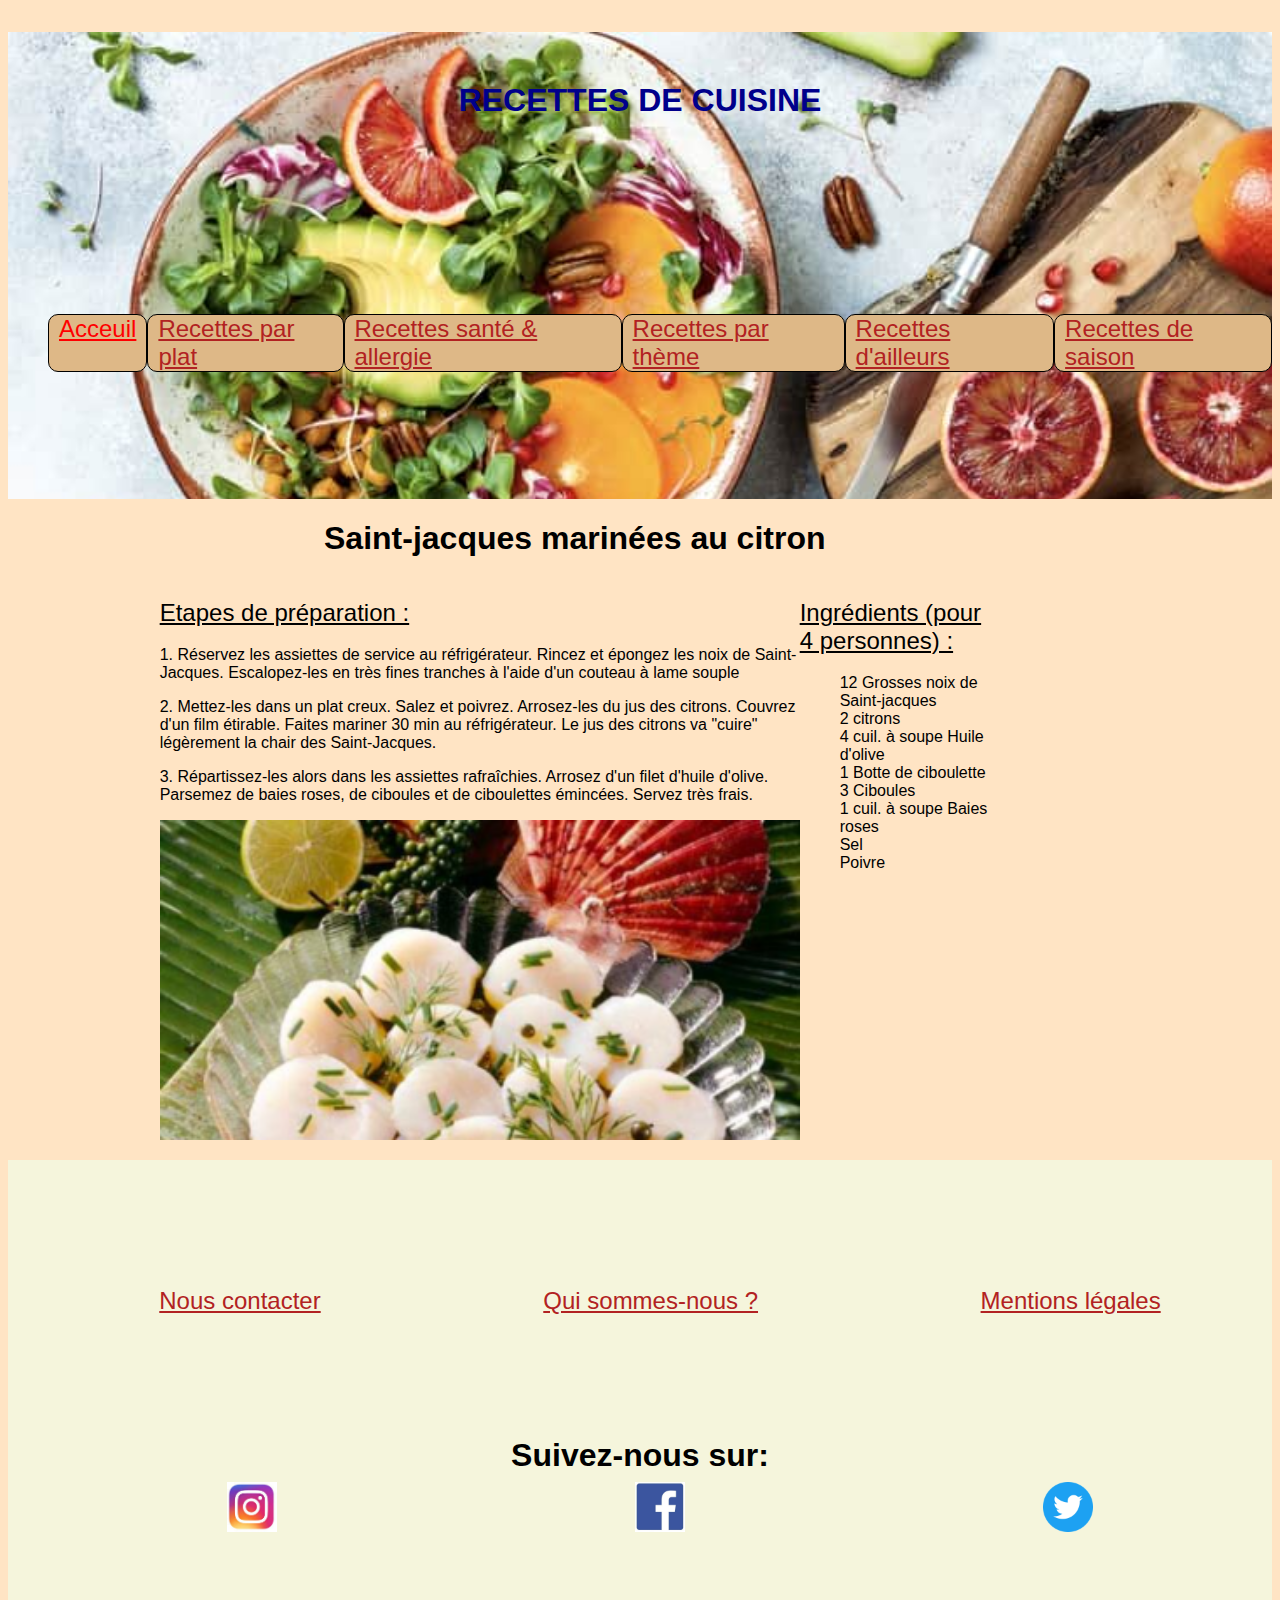
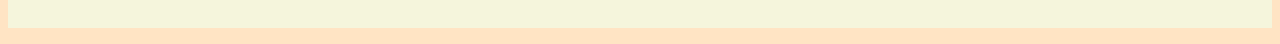
<file: Recettes/stJacques.html>
<!DOCTYPE html>
<html lang="fr">
<head>
    <meta charset="UTF-8">
    <meta name="viewport" content="width=device-width, initial-scale=1.0">
    <link rel="stylesheet" href="style.css">
    <title>Saint-jacques marinées au citron</title>
</head>
<body>
    <div class="first-div">
        <p>recettes de cuisine</p>
        <nav>
            <div class="nav-links">
                <ul>
                    <li class="active"><a href="../index.html">Acceuil</a></li>
                    <li><a href="plat.html">Recettes par plat</a></li>
                    <li><a href="sante-allergie.html">Recettes santé & allergie</a></li>
                    <li><a href="theme.html">Recettes par thème</a></li>
                    <li><a href="ailleurs.html">Recettes d'ailleurs</a></li>
                    <li><a href="saison.html">Recettes de saison</a></li>
                </ul>
            </div>
            <img class="icone" src="img/menu-hamburger.png" alt="">
        </nav>
        
    </div>


    <h1>Saint-jacques marinées au citron</h1>
    
    <div class="second-div">
        <section>
            <h2>Etapes de préparation :</h2>
    
            <p>1. Réservez les assiettes de service au réfrigérateur. Rincez et épongez les noix de Saint-Jacques. Escalopez-les en très fines tranches à l'aide d'un couteau à lame souple</p>
            <p>2. Mettez-les dans un plat creux. Salez et poivrez. Arrosez-les du jus des citrons. Couvrez d'un film étirable. Faites mariner 30 min au réfrigérateur. Le jus des citrons va "cuire" légèrement la chair des Saint-Jacques.</p>
            <p>3. Répartissez-les alors dans les assiettes rafraîchies. Arrosez d'un filet d'huile d'olive. Parsemez de baies roses, de ciboules et de ciboulettes émincées. Servez très frais.</p>
            
            <img src="img/saint-jacques.png" alt="">
        </section>

        <section>
            <h2>Ingrédients (pour 4 personnes) :</h2>
            <ul>
                <li>12 Grosses noix de Saint-jacques</li>
                <li>2 citrons</li>
                <li>4 cuil. à soupe Huile d'olive</li>
                <li>1 Botte de ciboulette</li>
                <li>3 Ciboules</li>
                <li>1 cuil. à soupe Baies roses</li>
                <li>Sel</li>
                <li>Poivre</li>
            </ul>
        </section>
    </div>

    <footer>
        <nav>
            <ul>
                <li><a href="#">Nous contacter</a></li>
                <li><a href="#">Qui sommes-nous ?</a></li>
                <li><a href="#">Mentions légales</a></li>
            </ul>
        </nav>

        <p class="follow">Suivez-nous sur:</p>
        <nav class="reseaux">
            <ul>
                <li><a href="https://www.instagram.com/"><img class="logo" src="img/logo-insta.jpg" alt=""></li></a>
                <li><a href="https://fr-fr.facebook.com/"><img class="logo" src="img/logo-facebook.png" alt=""></li></a>
                <li><a href="https://twitter.com/?lang=fr"><img class="logo" src="img/logo-twitter.png" alt=""></li></a>
            </ul>
        </nav>
    </footer>
    
</body>

<script>
    const menuHamburger = document.querySelector(".icone");
    const navLinks = document.querySelector(".nav-links");
    menuHamburger.addEventListener('click', () => {navLinks.classList.toggle('menu')});
</script>

</html>
</file>
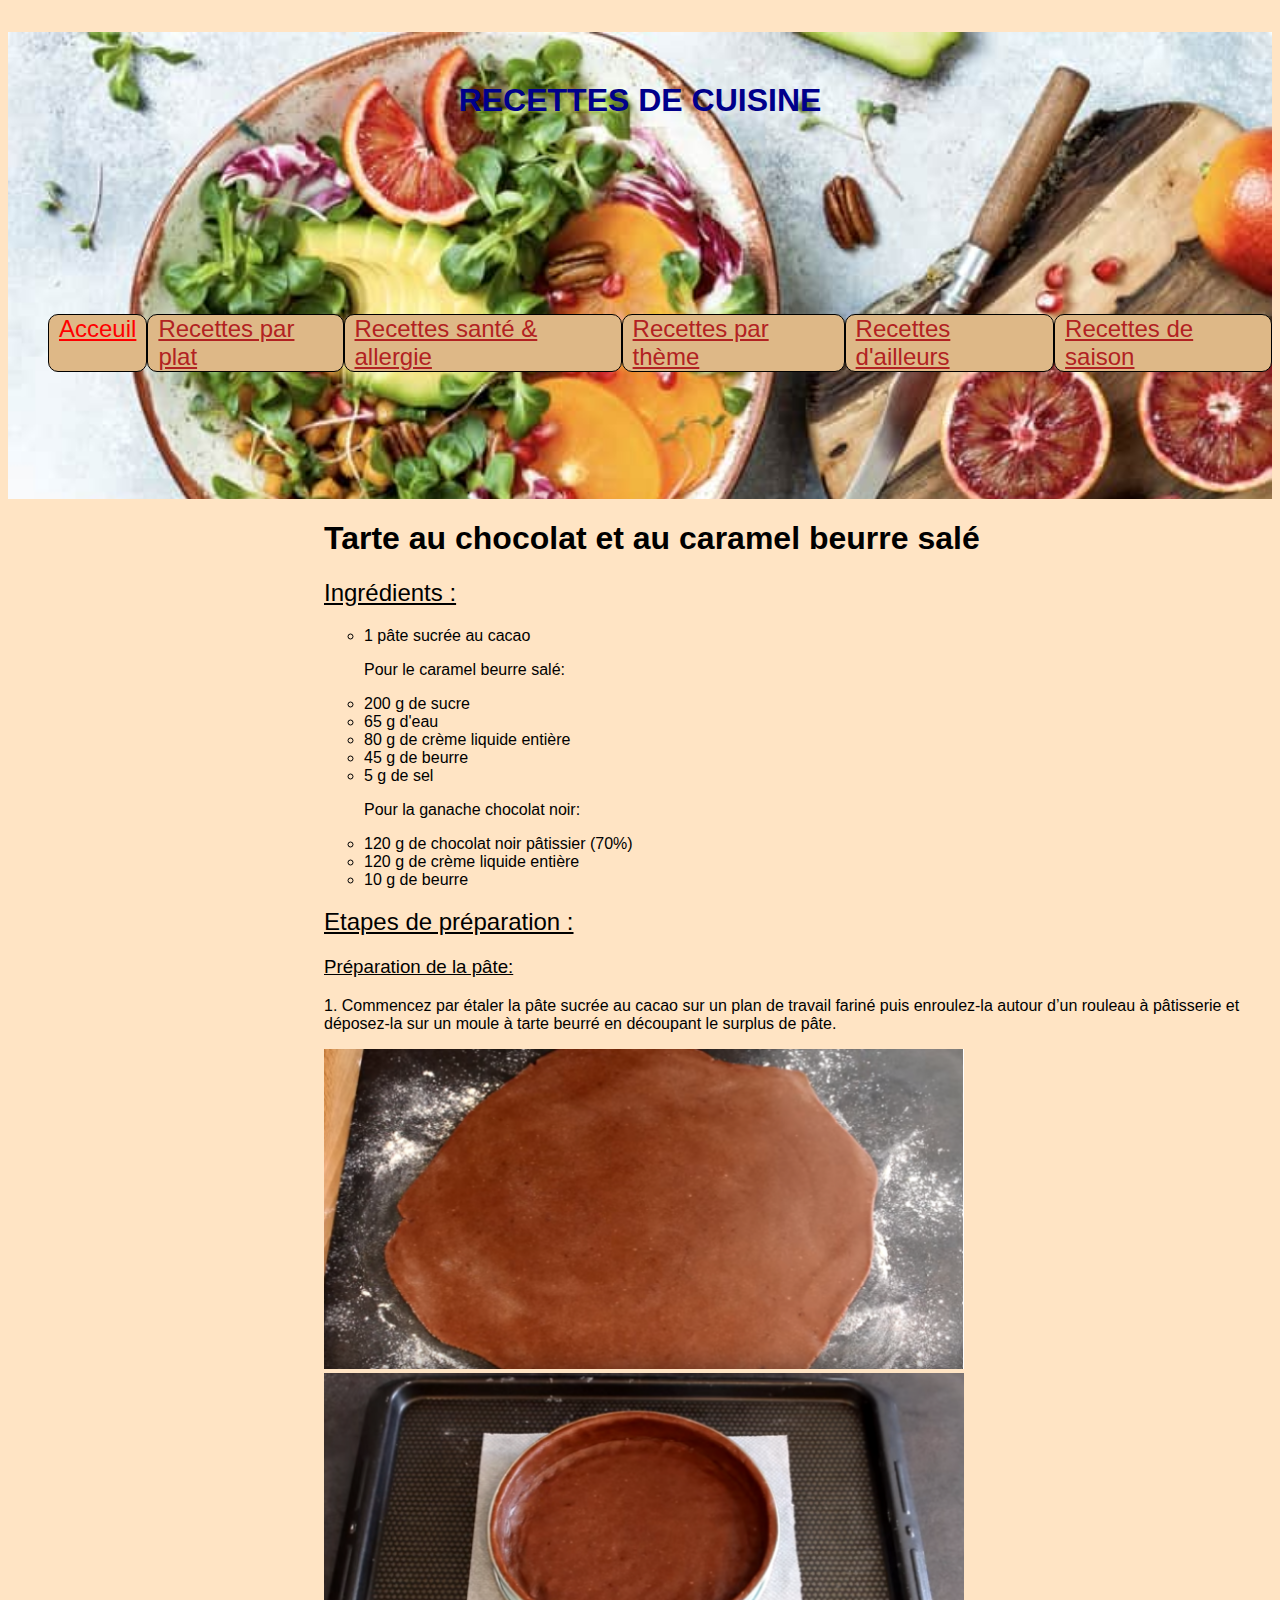
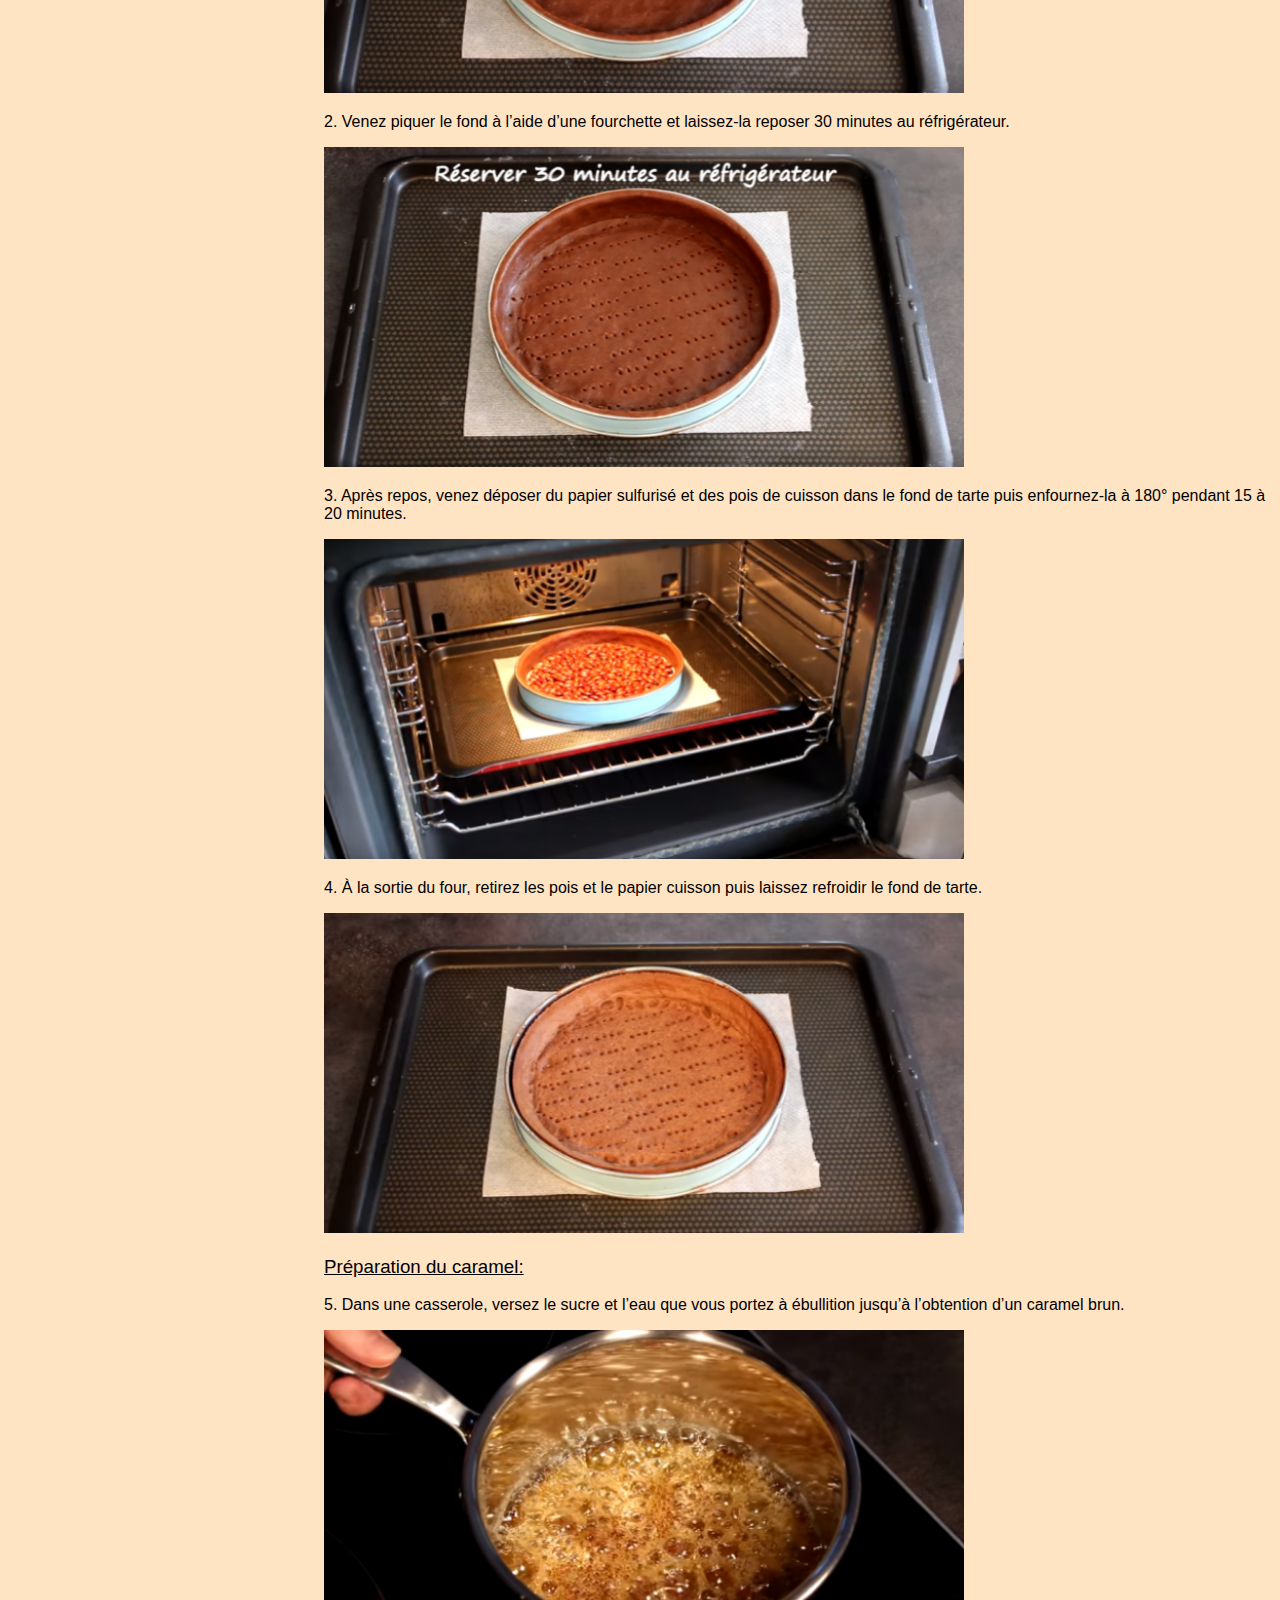
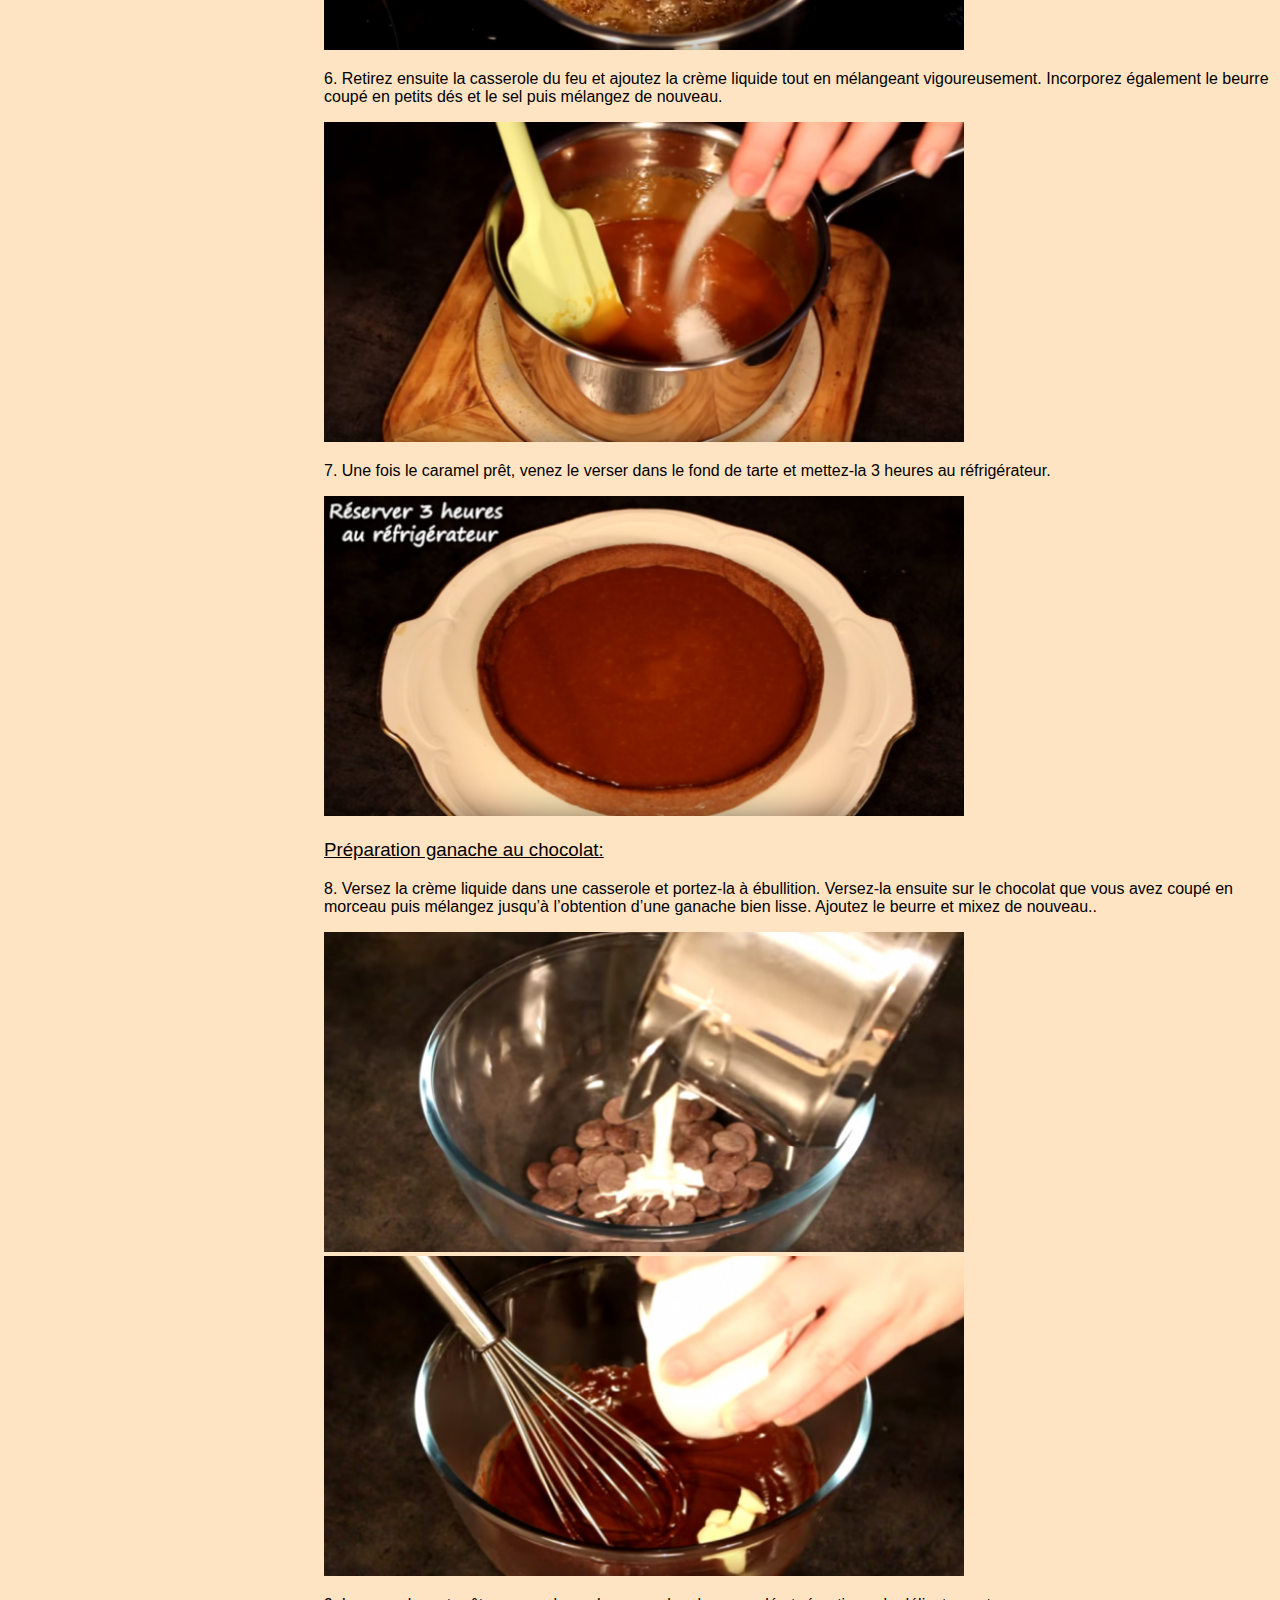
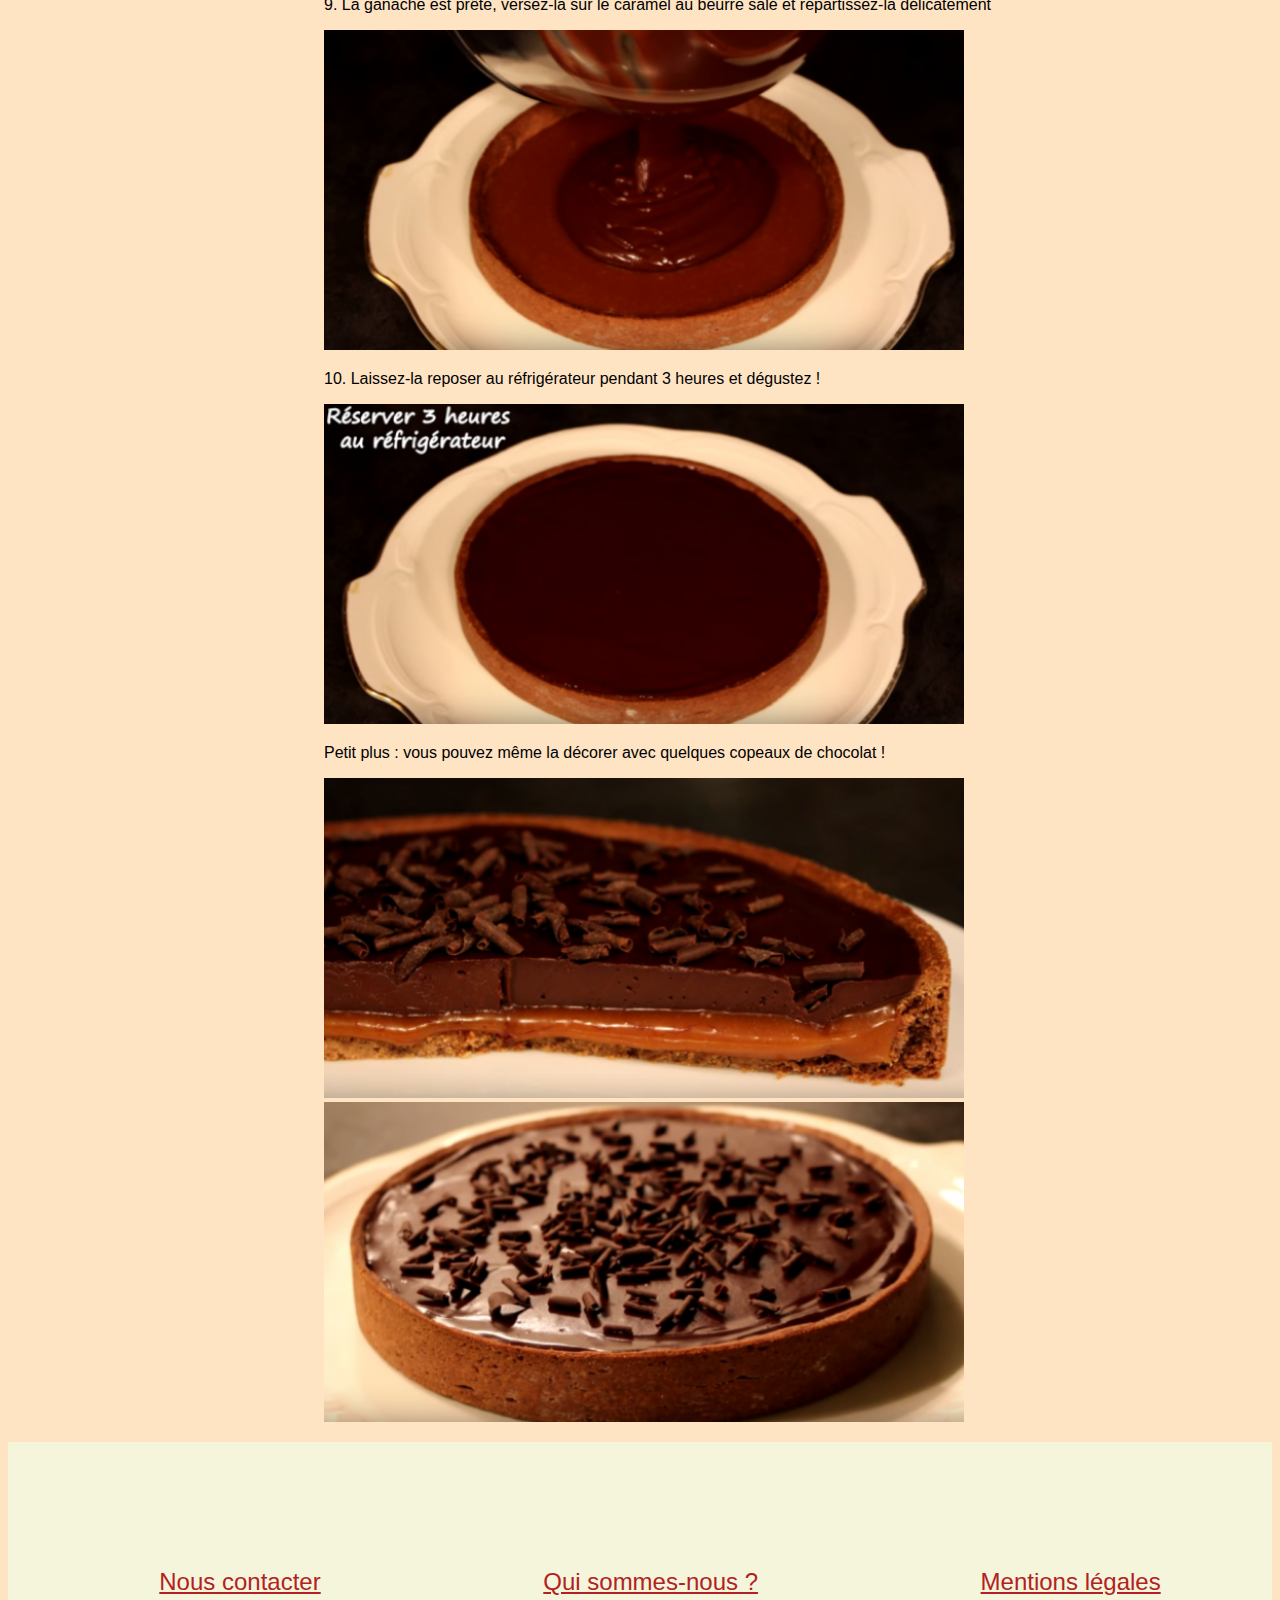
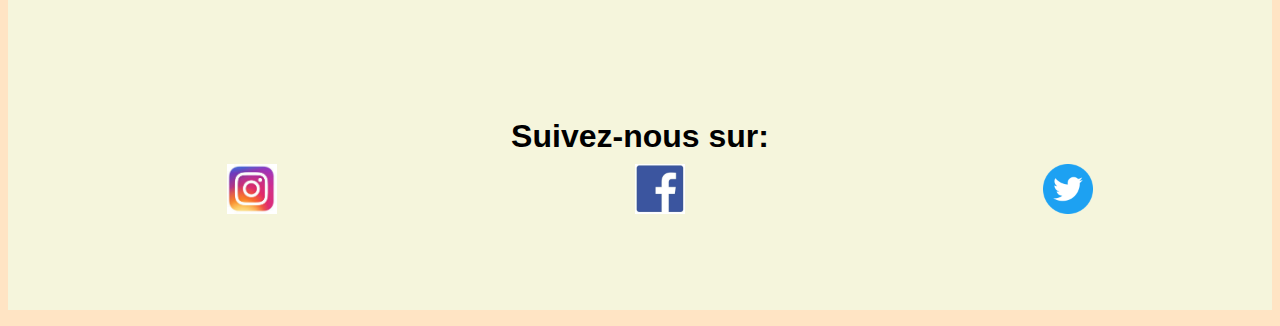
<file: Recettes/tarte-chocolat.html>
<!DOCTYPE html>
<html lang="fr">
<head>
    <meta charset="UTF-8">
    <meta name="viewport" content="width=device-width, initial-scale=1.0">
    <link rel="stylesheet" href="style.css">
    <title>Tarte au chocolat et au caramel beurre salé</title>
</head>
<body>
    <div class="first-div">
        <p>recettes de cuisine</p>
        <nav>
            <div class="nav-links">
                <ul>
                    <li class="active"><a href="../index.html">Acceuil</a></li>
                    <li><a href="plat.html">Recettes par plat</a></li>
                    <li><a href="sante-allergie.html">Recettes santé & allergie</a></li>
                    <li><a href="theme.html">Recettes par thème</a></li>
                    <li><a href="ailleurs.html">Recettes d'ailleurs</a></li>
                    <li><a href="saison.html">Recettes de saison</a></li>
                </ul>
            </div>
            <img class="icone" src="img/menu-hamburger.png" alt="">
        </nav>
        
    </div>

    <h1>Tarte au chocolat et au caramel beurre salé</h1>

    <div class="main-div">
        <h2>Ingrédients :</h2>
        <ul>
            <li>1 pâte sucrée au cacao</li>
            <p>Pour le caramel beurre salé:</p>
            <li>200 g de sucre</li>
            <li>65 g d'eau</li>
            <li>80 g de crème liquide entière</li>
            <li>45 g de beurre</li>
            <li>5 g de sel</li>
            <p>Pour la ganache chocolat noir:</p>
            <li>120 g de chocolat noir pâtissier (70%)</li>
            <li>120 g de crème liquide entière</li>
            <li>10 g de beurre</li>
        </ul>
    
        <h2>Etapes de préparation :</h2>

        <h3>Préparation de la pâte:</h3>
        <p>1. Commencez par étaler la pâte sucrée au cacao sur un plan de travail fariné puis enroulez-la autour d’un rouleau à pâtisserie et déposez-la sur un moule à tarte beurré en découpant le surplus de pâte.</p>
        <img src="img/img15.png" alt="">
        <img src="img/img16.png" alt="">
        <p>2. Venez piquer le fond à l’aide d’une fourchette et laissez-la reposer 30 minutes au réfrigérateur.</p>
        <img src="img/img17.png" alt="">
        <p>3. Après repos, venez déposer du papier sulfurisé et des pois de cuisson dans le fond de tarte puis enfournez-la à 180° pendant 15 à 20 minutes.</p>
        <img src="img/img18.png" alt="">
        <p>4. À la sortie du four, retirez les pois et le papier cuisson puis laissez refroidir le fond de tarte.</p>
        <img src="img/img19.png" alt="">

        <h3>Préparation du caramel:</h3>
        <p>5. Dans une casserole, versez le sucre et l’eau que vous portez à ébullition jusqu’à l’obtention d’un caramel brun.</p>
        <img src="img/img20.png" alt="">
        <p>6. Retirez ensuite la casserole du feu et ajoutez la crème liquide tout en mélangeant vigoureusement. Incorporez également le beurre coupé en petits dés et le sel puis mélangez de nouveau.</p>
        <img src="img/img21.png" alt="">
        <p>7. Une fois le caramel prêt, venez le verser dans le fond de tarte et mettez-la 3 heures au réfrigérateur.</p>
        <img src="img/img22.png" alt="">
        
        <h3>Préparation ganache au chocolat:</h3>
        <p>8. Versez la crème liquide dans une casserole et portez-la à ébullition. Versez-la ensuite sur le chocolat que vous avez coupé en morceau puis mélangez jusqu’à l’obtention d’une ganache bien lisse. Ajoutez le beurre et mixez de nouveau..</p>
        <img src="img/img23.png" alt="">
        <img src="img/img24.png" alt="">
        <p>9. La ganache est prête, versez-la sur le caramel au beurre salé et répartissez-la délicatement</p>
        <img src="img/img25.png" alt="">  
        <p>10. Laissez-la reposer au réfrigérateur pendant 3 heures et dégustez !</p>
        <img src="img/img26.png" alt="">      
        <p>Petit plus : vous pouvez même la décorer avec quelques copeaux de chocolat !</p>
        <img src="img/img27.png" alt="">
        <img src="img/img28.png" alt="">

    </div>

    <footer>
        <nav>
            <ul>
                <li><a href="#">Nous contacter</a></li>
                <li><a href="#">Qui sommes-nous ?</a></li>
                <li><a href="#">Mentions légales</a></li>
            </ul>
        </nav>

        <p class="follow">Suivez-nous sur:</p>
        <nav class="reseaux">
            <ul>
                <li><a href="https://www.instagram.com/"><img class="logo" src="img/logo-insta.jpg" alt=""></li></a>
                <li><a href="https://twitter.com/?lang=fr"><img class="logo" src="img/logo-facebook.png" alt=""></li></a>
                <li><a href="https://twitter.com/?lang=fr"><img class="logo" src="img/logo-twitter.png" alt=""></li></a>
            </ul>
        </nav>
    </footer>

</body>

<script>
    const menuHamburger = document.querySelector(".icone");
    const navLinks = document.querySelector(".nav-links");
    menuHamburger.addEventListener('click', () => {navLinks.classList.toggle('menu')});
</script>

</html>
</file>
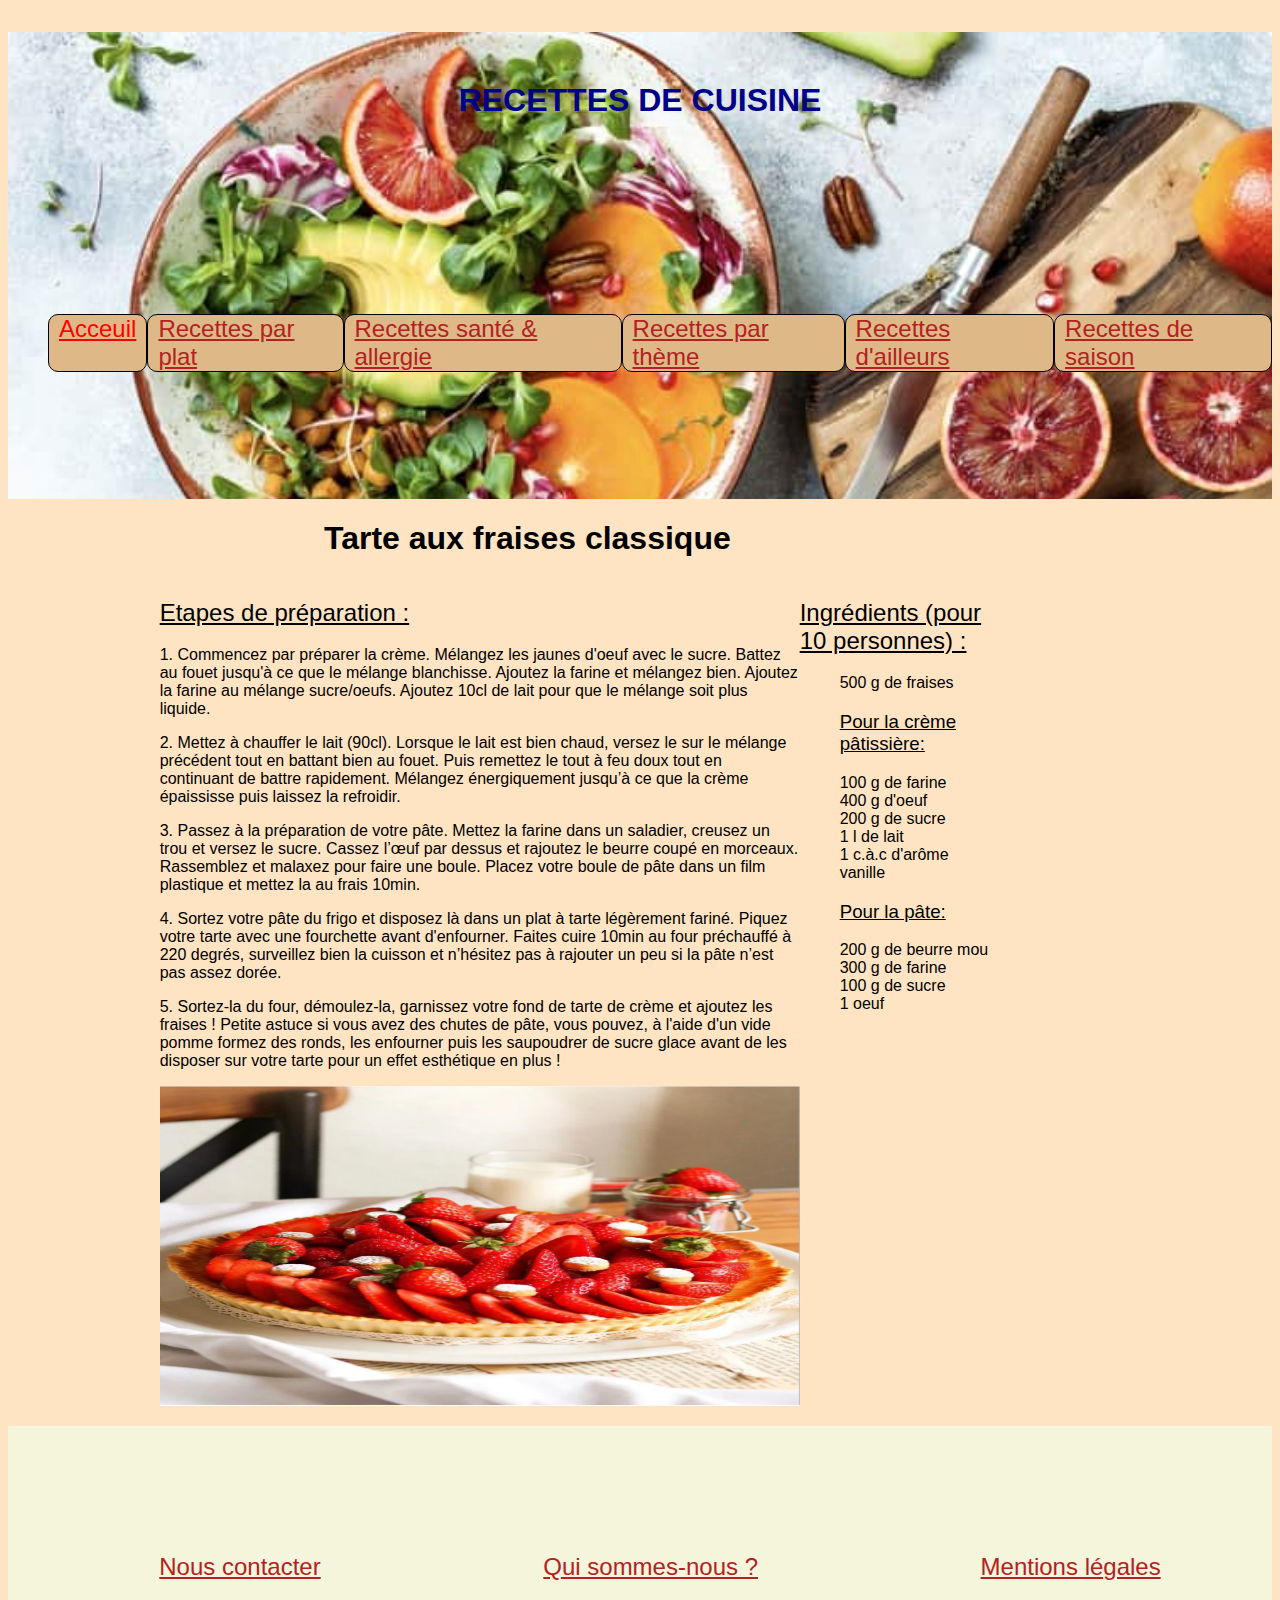
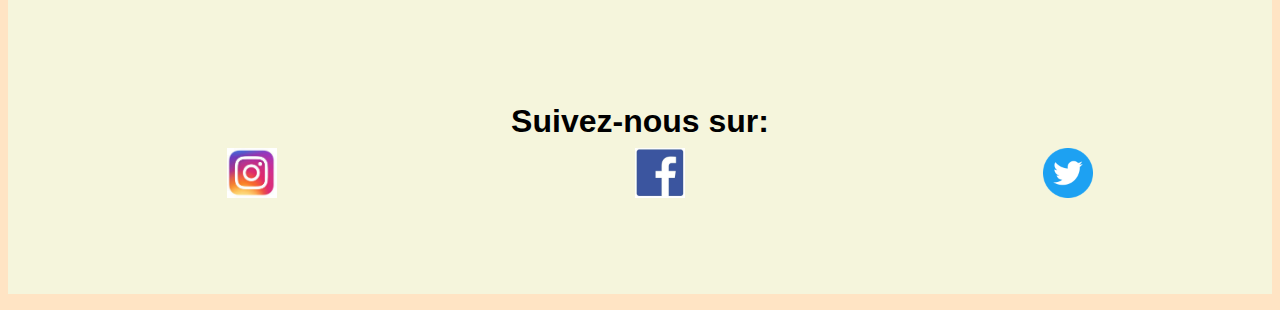
<file: Recettes/tarte-fraise.html>
<!DOCTYPE html>
<html lang="fr">
<head>
    <meta charset="UTF-8">
    <meta name="viewport" content="width=device-width, initial-scale=1.0">
    <link rel="stylesheet" href="style.css">
    <title>Tarte aux fraises classique</title>
</head>
<body>
    <div class="first-div">
        <p>recettes de cuisine</p>
        <nav>
            <div class="nav-links">
                <ul>
                    <li class="active"><a href="../index.html">Acceuil</a></li>
                    <li><a href="plat.html">Recettes par plat</a></li>
                    <li><a href="sante-allergie.html">Recettes santé & allergie</a></li>
                    <li><a href="theme.html">Recettes par thème</a></li>
                    <li><a href="ailleurs.html">Recettes d'ailleurs</a></li>
                    <li><a href="saison.html">Recettes de saison</a></li>
                </ul>
            </div>
            <img class="icone" src="img/menu-hamburger.png" alt="">
        </nav>
        
    </div>

    <h1>Tarte aux fraises classique</h1>
    
    <div class="second-div">
        <section>
            <h2>Etapes de préparation :</h2>
    
            <p>1. Commencez par préparer la crème. Mélangez les jaunes d'oeuf avec le sucre. Battez au fouet jusqu'à ce que le mélange blanchisse. Ajoutez la farine et mélangez bien. Ajoutez la farine au mélange sucre/oeufs. Ajoutez 10cl de lait pour que le mélange soit plus liquide.</p>
            <p>2. Mettez à chauffer le lait (90cl). Lorsque le lait est bien chaud, versez le sur le mélange précédent tout en battant bien au fouet. Puis remettez le tout à feu doux tout en continuant de battre rapidement. Mélangez énergiquement jusqu’à ce que la crème épaississe puis laissez la refroidir.</p>
            <p>3. Passez à la préparation de votre pâte. Mettez la farine dans un saladier, creusez un trou et versez le sucre. Cassez l’œuf par dessus et rajoutez le beurre coupé en morceaux. Rassemblez et malaxez pour faire une boule. Placez votre boule de pâte dans un film plastique et mettez la au frais 10min.</p>
            <p>4. Sortez votre pâte du frigo et disposez là dans un plat à tarte légèrement fariné. Piquez votre tarte avec une fourchette avant d'enfourner. Faites cuire 10min au four préchauffé à 220 degrés, surveillez bien la cuisson et n’hésitez pas à rajouter un peu si la pâte n’est pas assez dorée.</p>
            <p>5. Sortez-la du four, démoulez-la, garnissez votre fond de tarte de crème et ajoutez les fraises ! Petite astuce si vous avez des chutes de pâte, vous pouvez, à l'aide d'un vide pomme formez des ronds, les enfourner puis les saupoudrer de sucre glace avant de les disposer sur votre tarte pour un effet esthétique en plus !</p>
            
            <img src="img/tarte-fraise.png" alt="">
        </section>

        <section>
            <h2>Ingrédients (pour 10 personnes) :</h2>
            <ul>
                <li>500 g de fraises</li>
                <h3>Pour la crème pâtissière:</h3>
                <li>100 g de farine</li>
                <li>400 g d'oeuf</li>
                <li>200 g de sucre</li>
                <li>1 l de lait</li>
                <li>1 c.à.c d'arôme vanille</li>
                <h3>Pour la pâte:</h3>
                <li>200 g de beurre mou</li>
                <li>300 g de farine</li>
                <li>100 g de sucre</li>
                <li>1 oeuf</li>
            </ul>
        </section>
    </div>

    <footer>
        <nav>
            <ul>
                <li><a href="#">Nous contacter</a></li>
                <li><a href="#">Qui sommes-nous ?</a></li>
                <li><a href="#">Mentions légales</a></li>
            </ul>
        </nav>

        <p class="follow">Suivez-nous sur:</p>
        <nav class="reseaux">
            <ul>
                <li><a href="https://www.instagram.com/"><img class="logo" src="img/logo-insta.jpg" alt=""></li></a>
                <li><a href="https://fr-fr.facebook.com/"><img class="logo" src="img/logo-facebook.png" alt=""></li></a>
                <li><a href="https://twitter.com/?lang=fr"><img class="logo" src="img/logo-twitter.png" alt=""></li></a>
            </ul>
        </nav>
    </footer>
    
</body>

<script>
    const menuHamburger = document.querySelector(".icone");
    const navLinks = document.querySelector(".nav-links");
    menuHamburger.addEventListener('click', () => {navLinks.classList.toggle('menu')});
</script>

</html>
</file>
<file: style.css>
body{
    background-color: bisque;
    font-family: 'Segoe UI', Tahoma, Geneva, Verdana, sans-serif ;
}

nav ul{
    list-style-type: none;
    display: flex;
    justify-content: space-evenly;
    padding-bottom: 90px;
}


a:link, a:visited{
    color: firebrick;
    text-decoration: underline;
}


li{
    border: 1px solid black;
    background-color: burlywood;    
    border-radius: 10px;
    padding-left: 10px;
    padding-right: 10px;
    margin-bottom: 3%;
    font-size: x-large;
}

li:hover{background-color: orange;}

.first-div p{
    text-transform: uppercase;
    color: darkblue;
    font-size: xx-large;
    font-weight: bold;
    text-align: center;
    height: 200px;
    padding-top: 50px;
}

.first-div nav ul li.active a{
    color: red;
}


.first-div{
    background-image: url(img/fond-acceuil.jpg);
    background-repeat: no-repeat;
    background-size: cover;
}

div p{
    font-size: x-large;
    font-family: 'Franklin Gothic Medium', 'Arial Narrow', Arial, sans-serif;
}

.center{text-align: center;}

.second-div p{
    font-weight: bold;
    margin-top: 4rem;
}

.container{
    margin-left:10%;
    display: grid;
    grid-template-columns: repeat(3, 0.5fr);
    grid-template-rows: repeat(3, 20rem);
}

.container div{
    border: 1px solid transparent;
}

.container div:hover, .logo:hover{
    opacity: 0.4;
    text-decoration: underline;
}

.container img{
    width: 15rem;
    height: 10rem;
} 

.container p{
    font-size: large;
    margin-top: 3rem;
}

footer{background-color: beige;}

footer nav ul{
    display: flex;
    justify-content: space-around;
    padding-top: 10%;
}

footer nav ul li{
    background-color: transparent;
    border: 0;
}
.reseaux{
    margin-top: -170px;
}

.reseaux ul li{
    background-color: transparent; 
    border: 0;
}

.follow{
    font-size: xx-large;
    font-weight: bold;
    text-align: center;
}

.logo{
    margin-top: 20px;
    width: 50px;
    height: 50px;
}

nav .icone{
    display: none;
    position: absolute;
    top: 20px;
    right: 10px;
    width: 35px;
    height: 25px;
}

@media screen and (max-width: 810px) {
    .container{
        display:flex;
        flex-direction: column;
        margin-left: 25%;
    }

    .container p{
        margin-top: 1rem;
    }

    nav .icone{
        display: block;
    }
    
    .nav-links{
        position: absolute;
        width: 100%;
        margin-top: -200%;
        transition: all 0.5s ease;
    }

    .first-div p{padding: 0;}

    .first-div .menu{
        margin-top: 0;
        backdrop-filter: blur(8px);
    }

    .nav-links ul{
        display: flex;
        flex-direction: column;
    }

    li{
        background-color: transparent; 
        border: 0; 
        margin-top: 25px; 
        display: flex;
        justify-content: center;
    }

    footer nav ul li{
        background-color: burlywood; 
        margin-left: 10px;
    }
    
    .reseaux{margin-top: 3%;}

}
</file>
<file: Recettes/style.css>
/*main design*/
body{
    background-color: bisque;
    font-family: 'Segoe UI', Tahoma, Geneva, Verdana, sans-serif;
}

nav ul{
    list-style-type: none;
    display: flex;
    justify-content: space-evenly;
    padding-bottom: 90px;
}

a:link, a:visited{
    color: firebrick;
    text-decoration: underline;
}




.first-div li{
    border: 1px solid black;
    background-color: burlywood;
    border-radius: 10px;
    padding-left: 10px;
    padding-right: 10px;
    margin-bottom: 3%;
    font-size: x-large;
}

.first-div li:hover{background-color: orange;}

.first-div nav ul li.active a{
    color: red;
}

.first-div p{
    text-transform: uppercase;
    color: darkblue;
    font-size: xx-large;
    font-weight: bold;
    text-align: center;
    height: 5rem;
    height: 200px;
    padding-top:50px;
}

.first-div{
    background-image: url(img/fond-acceuil.jpg);
    background-repeat: no-repeat;
    background-size: cover;
}

h1{margin-left: 25%;}

h2, h3{font-weight:lighter; text-decoration: underline;}

.main-div li{list-style-type: circle;}

img{
    width: 40rem;
    height: 20rem;
}

.main-div {
    margin-left: 25%;
}

/*-------------------------------------------------------------*/

/*other design*/

.second-div{
    display: grid;
    grid-template-columns: repeat(2, 0.4fr);
    margin-left: 12%;
}

.second-div li{list-style-type: none;}


/*-------------------------------------------------------------*/

footer{background-color: beige;}

footer nav ul{
    display: flex;
    justify-content: space-around;
    padding-top: 10%;
}

footer nav ul li{
    font-size: x-large;
    border-radius: 10px;
    padding-left: 10px;
    padding-right: 10px;
}


footer nav ul li:hover{background-color: orange;}


.reseaux{
    margin-top: -170px;
}

.reseaux li:hover{background-color: transparent;}

.follow{
    font-size: xx-large;
    font-weight: bold;
    text-align: center;
}

.logo{
    margin-top: 20px;
    width: 50px;
    height: 50px;
    background-color: transparent; 
    border: 0;
}

.logo:hover{opacity: 0.4;}

nav .icone{
    display: none;
    position: absolute;
    top: 20px;
    right: 10px;
    width: 35px;
    height: 25px;
}


@media screen and (max-width: 810px) {
    .container{
        display:flex;
        flex-direction: column;
        margin-left: 25%;
    }

    .container p{
        margin-top: 1rem;
    }

    nav .icone{
        display: block;
    }
    
    .nav-links{
        position: absolute;
        width: 100%;
        backdrop-filter: blur(8px);
        margin-top: -200%;
        transition: all 0.5s ease;
        background-color: transparent;
        border: 0;
    }

    .first-div .menu{
        margin-top: 0;
    }

    .nav-links ul{
        display: flex;
        flex-direction: column;
    }

    .nav-links ul li{
        background-color: transparent; 
        border: 0; 
        margin-top: 25px; 
        display: flex;
        justify-content: center;
    }

    img{
        width: 330px;
        height: 170px;
    }

    .second-div{
        display: flex;
        flex-direction: column;
    }

    footer nav ul li{
        background-color: burlywood; 
        margin-left: 10px;
    }
    
    .reseaux{margin-top: 3%;}

    .reseaux li{background-color: transparent;}

}
</file>
